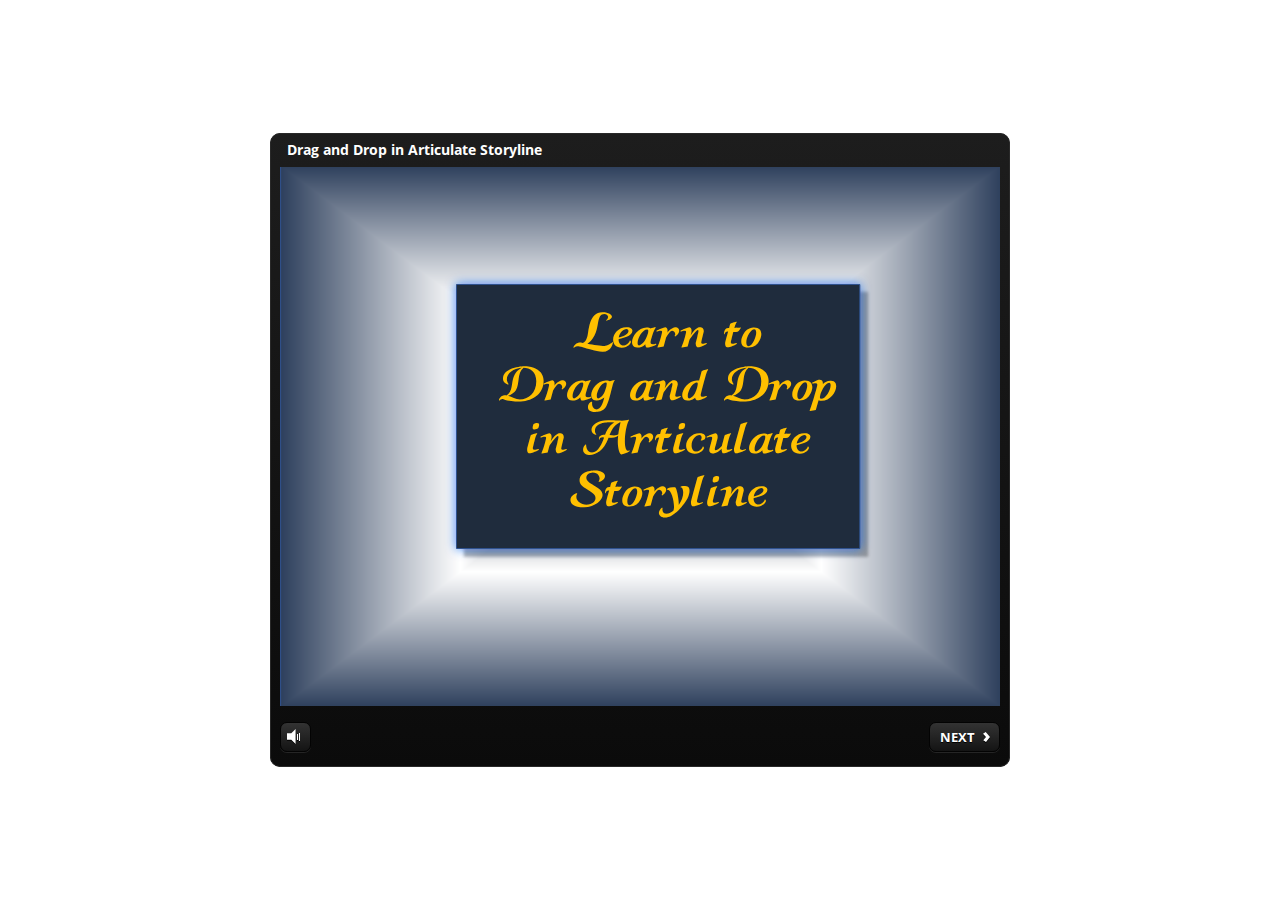
<file: index.html>
<!DOCTYPE HTML>
<html style="height: 100%;" lang="en-US">
<head>
    <meta http-equiv="Content-Type" content="text/html;charset=utf-8">
    <!-- Created using Storyline 3 - http://www.articulate.com  -->
    <!-- version: 3.1.12115.0 -->

    <title>Drag and Drop in Articulate Storyline</title>
    <style>
        body {
            background: #ffffff;
            overflow: hidden;
        }

        html, body, table {
            height: 100%;
            width: 100%;
            margin: 0;
            padding: 0;
            border: 0;
        }

        table td {
            vertical-align: middle;
            text-align: center;
        }

        #nosupport {
            background: #f5f5f5;
            margin: 50px 65px;
            border: 1px solid #d5d5d5;
            width: calc(100% - 130px);
            height: calc(100% - 100px);
        }

        p {
            font-family: 'Helvetica Neue', Helvetica, Arial, Verdana, sans-serif;
            font-size: 12pt;
            color: #303030;
        }

        a {
            color: #2D9DDA;
            text-decoration: none !important;
        }

    </style>
    <script>
        var html5Supported = true,
                showWarning = false;

        function displayWarning() {
            if (showWarning) {
                document.getElementById('nosupport').style.visibility = 'visible';
            }
        }

    </script>
    <!--[if lte IE 9]><script>html5Supported = false;</script><![endif]-->

    <script type="text/javascript">

        (function () {

            var settings = {
                lmsEnabled: false,
                tincanEnabled: false,
                aoEnabled: false,
                runtimeOrder: [{"type":"html5","url":"story_html5.html"},{"type":"flash","url":"story_flash.html"}],
                warnOnCommitFail: false
            };

            var PARAM_WARN_ON_COMMIT = {name: 'warncommit', value: 1},
                    PARAM_LMS = {name: 'lms', value: 1},
                    PARAM_TINCAN = {name: 'tincan', value: true},
                    PARAM_AO = {name: 'aosupport', value: true};

            var detection = {
                agent: navigator.userAgent,

                flashEnabled: function () {
                    var description, version, flashAX,
                            plugin = navigator.plugins["Shockwave Flash"];

                    if (plugin != null) {
                        description = plugin.description.split(" ");
                        version = Number(description[description.length - 2]);

                        return (version >= 10) || isNaN(version);
                    } else {
                        try {
                            flashAX = new ActiveXObject("ShockwaveFlash.ShockwaveFlash.10");
                            return (flashAX != null);
                        } catch (e) {
                        }
                    }

                    return false;
                },

                html5Enabled: function () {
                    return html5Supported;
                },

                ampEnabled: function () {
                    return ((this.isIOS() && this.isIPad()) || this.isAndroid());
                },

                isIOS: function () {
                    return (this.agent.indexOf("AppleWebKit/") > -1 && this.agent.indexOf("Mobile/") > -1)
                },

                isAndroid: function () {
                    return (this.agent.indexOf("Android") > -1);
                },

                isIPad: function () {
                    return (this.agent.indexOf("iPad") > -1);
                }
            };

            var router = {

                init: function () {
                    var i,
                            redirected = false,
                            order = settings.runtimeOrder,
                            launchMap = {
                                flash: {
                                    isEnabled: 'flashEnabled',
                                    getParams: 'getFlashParams',
                                    delim: '?'
                                },
                                html5: {
                                    isEnabled: 'html5Enabled',
                                    getParams: 'getHtml5Params',
                                    delim: '?'
                                },
                                amp: {
                                    isEnabled: 'ampEnabled',
                                    getParams: 'getAmpParams',
                                    delim: '#'
                                }
                            };

                    if (document.location.search.toLowerCase().indexOf('forceflash') != -1) {
                        this.moveFlashToStartOfOrder(order);
                    }

                    for (i = 0; i < order.length; i++) {
                        var launchInfo = launchMap[order[i].type],
                                url = order[i].url;

                        if (detection[launchInfo.isEnabled]()) {
                            this.redirect(url, this[launchInfo.getParams](), launchInfo.delim);
                            redirected = true;
                            break;
                        }
                    }

                    if (!redirected) {
                        showWarning = true;
                    }
                },

                moveFlashToStartOfOrder: function (order) {
                    var i,
                        flashIndex = -1;
                    for (i = 0; i < order.length; i++) {
                        if (order[i].type == "flash") {
                            flashIndex = i;
                            break;
                        }
                    }
                    if (flashIndex != -1) {
                        order.splice(0, 0, order.splice(flashIndex, 1)[0]);
                    }
                },

                getQueryString: function (params) {
                    params = params || [];
                    var i,
                            queryString = document.location.search.substr(1),
                            paramArr = queryString.length > 0 ? queryString.split('&') : [];

                    for (i = 0; i < params.length; i++) {
                        paramArr.push([params[i].name, params[i].value].join('='));
                    }

                    return paramArr.join('&');
                },

                formatUrl: function (url, params, delim) {
                    delim = delim || '?';

                    var queryString = this.getQueryString(params);

                    if (queryString != null && queryString.length > 0) {
                        return [url, queryString].join(delim);
                    }

                    return url;
                },

                redirect: function (url, params, delim) {
                    window.location.replace(this.formatUrl(url, params, delim));
                },

                getFlashParams: function () {
                    return [];
                },

                getHtml5Params: function () {
                    var params = [];
                    if (settings.tincanEnabled) {
                        params.push(PARAM_TINCAN);
                    } else if (settings.lmsEnabled) {
                        params.push(PARAM_LMS);
                        if (settings.warnOnCommitFail) {
                            params.push(PARAM_WARN_ON_COMMIT);
                        }
                    }

                    return params;
                },

                getAmpParams: function () {
                    var tincanProto = settings.aoEnabled || settings.tincanEnabled,
                            params = [];
                    // build AMP params
                    if (tincanProto) {
                        params.push(PARAM_TINCAN);
                        if (settings.aoEnabled) {
                            params.push(PARAM_AO);
                        }
                    }
                    return params;
                }
            };

            router.init();
        })();

    </script>
</head>
<body onload="displayWarning()" style="height: 100%;">
<div id="nosupport" style="visibility: hidden;">
    <table>
        <tr>
            <td>
                <p>
                    <svg xmlns="http://www.w3.org/2000/svg" width="90.2" height="74.9" viewBox="0 0 90 75" version="1.1">
                        <g transform="scale(.1)">
                            <path d="m409 7c54-25 106 20 130 66 106 170 213 340 320 510 17 28 32 63 19 96-14 36-55 51-91 51-224 1-448 0-672 0-35 1-76-3-100-33-26-32-15-77 5-108 107-173 216-344 324-517 16-26 35-53 65-65z"
                                  fill="#4c4c4c"/>
                            <path d="m419 57c26-20 55 4 68 27 109 174 218 348 328 522 9 17 23 35 17 55-11 20-36 18-55 19-224 0-447 0-670 0-20-1-46 1-57-19-5-18 6-34 14-48 109-174 218-348 327-522 9-12 17-25 28-34z"
                                  fill="#f5f5f5"/>
                            <path d="m429 179c25-12 58 8 56 35-1 81-5 161-10 242 2 32-49 39-57 9-7-73-6-146-11-219-1-24-4-56 22-67zM430 539 430 539 430 539c45-24 80 53 32 72-45 24-80-53-32-72z"
                                  fill="#4c4c4c"/>
                        </g>
                    </svg>
                </p>
                <p>This course cannot be played.</p>
                <p><a href="https://ipc.articulate.com/slw/3/en/cannotplay/">Learn More</a></p>

            </td>
        </tr>
    </table>
</div>
</body>
</html>
</file>
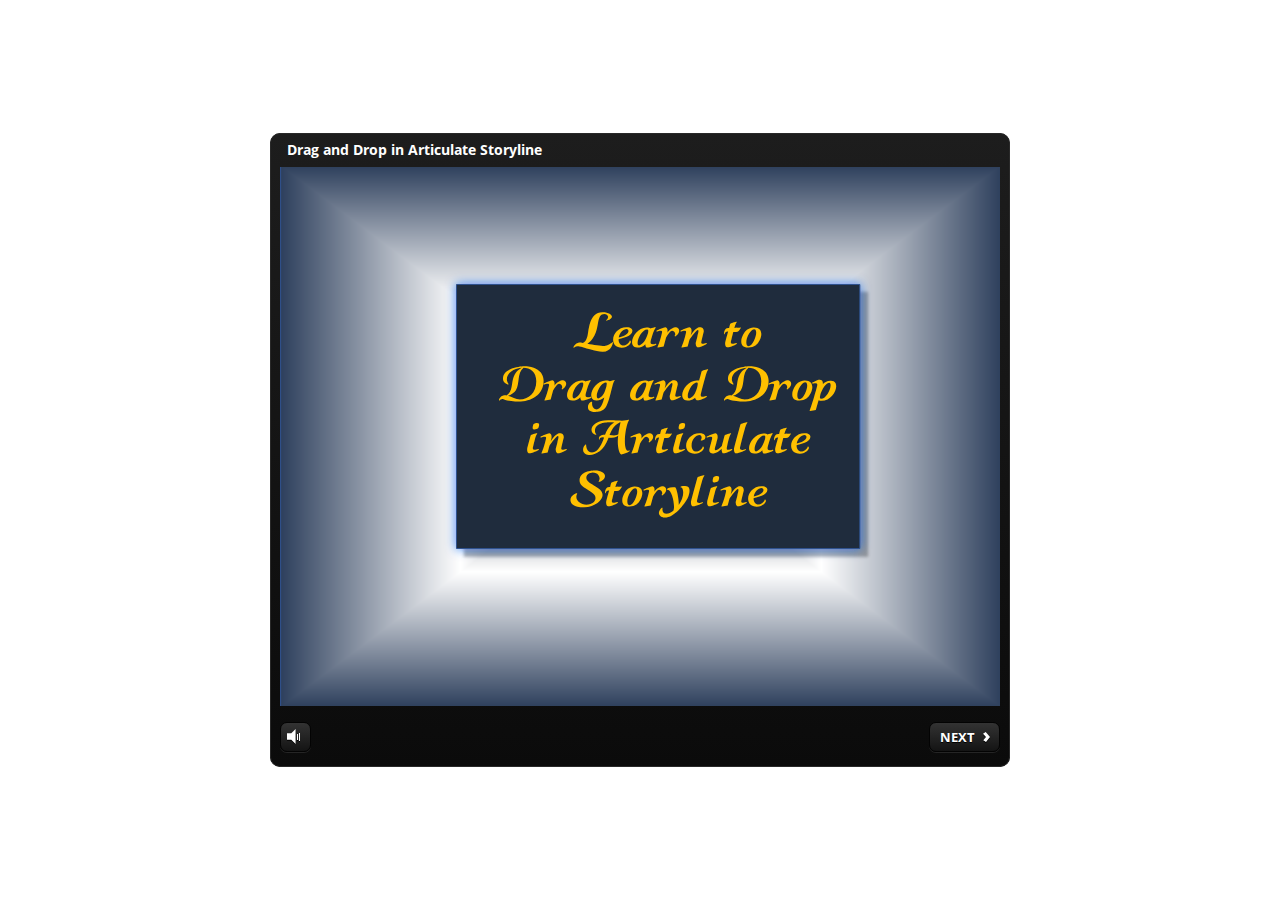
<file: story_html5.html>
<!doctype html>
<html lang="en-US">
<head>
  <meta charset="utf-8" />
  <!-- Created using Storyline 3 - http://www.articulate.com  -->
  <!-- version: 3.1.12115.0 -->
  <title>Drag and Drop in Articulate Storyline</title>
  <meta http-equiv="x-ua-compatible" content="IE=edge" />
  <meta name="viewport" content="width=device-width, initial-scale=1.0, user-scalable=no, minimal-ui" />
  <meta name="apple-mobile-web-app-capable" content="yes" />

  <style rel="stylesheet" data-noprefix>.slide-loader{position:absolute;pointer-events:none;left:50%;top:50%;-webkit-animation:spin 1.8s linear infinite;-moz-animation:spin 1.8s linear infinite;-ms-animation:spin 1.8s linear infinite;animation:spin 1.8s linear infinite;width:100px;height:100px;-webkit-transform:translate(-50%, -50%);z-index:10000;background:transparent url("[data-uri]") no-repeat center center}.mobile-chrome-warning{position:fixed;width:300px;height:75px;bottom:0px;background:rgba(0,0,0,0.0001);display:none;pointer-events:none}.mobile-chrome-warning-btn{position:absolute;left:-16px;top:-15px;width:107px;height:107px;background:rgba(0,0,0,0.6);border-radius:50%;border:1px solid rgba(255,255,255,0.2);pointer-events:all;-webkit-transform:scale(0.6)}.mobile-chrome-warning-btn svg{position:absolute;left:60%;top:58%;-webkit-transform:translate(-50%, -50%)}.mobile-chrome-warning-bubble{position:relative;color:white;padding:10px;background:rgba(0,0,0,0.8);border-radius:5px;float:left;margin-left:100px;margin-top:15px;pointer-events:none}.mobile-chrome-warning-bubble:before{position:absolute;top:8.5px;left:-20px;width:30px;height:30px;content:'';display:block;width:0;height:0;border-style:solid;border-width:12.5px 20px 12.5px 0;border-color:transparent rgba(0,0,0,0.8) transparent transparent;pointer-events:none}.is-mobile .swipe-resume-arrow{position:fixed;top:30%;left:50%;-webkit-transform:translate(-50%, 0);width:12%}.is-mobile .mobile-chrome-warning-text{position:fixed;top:56%;left:50%;-webkit-transform:translate(-50%, 0);height:30%;width:80%;line-height:43px;text-align:center;color:#aeb7bd;word-break:break-word;font-size:20px}.slide-loader .mobile-loader-dot{display:none}@-ms-keyframes spin{from{-ms-transform:translate(-50%, -50%) rotate(0deg)}to{-ms-transform:translate(-50%, -50%) rotate(360deg)}}@-moz-keyframes spin{from{-moz-transform:translate(-50%, -50%) rotate(0deg)}to{-moz-transform:translate(-50%, -50%) rotate(360deg)}}@-webkit-keyframes spin{from{-webkit-transform:translate(-50%, -50%) rotate(0deg)}to{-webkit-transform:translate(-50%, -50%) rotate(360deg)}}@keyframes spin{from{transform:translate(-50%, -50%) rotate(0deg)}to{transform:translate(-50%, -50%) rotate(360deg)}}body.is-mobile,body.is-theme-unified{background:black}body.is-theme-unified{background:#1b1a1a}.is-mobile .load-container,.is-theme-unified .load-container{position:absolute;left:0;top:0;width:100%;height:100%;background-color:rgba(0,0,0,0.5);z-index:1;visibility:visible;-webkit-transition:visibility 250ms, opacity 250ms linear;-moz-transition:visibility 250ms, opacity 250ms linear;-mz-transition:visibility 250ms, opacity 250ms linear;transition:visibility 250ms, opacity 250ms linear}.is-mobile .hide-slide-loader .load-container,.is-theme-unified .hide-slide-loader .load-container{opacity:0;visibility:hidden}.is-mobile .slide-loader,.is-theme-unified .slide-loader{-webkit-animation:none;-moz-animation:none;-ms-animation:none;animation:none;background:none;text-align:center;width:120px;height:80px;top:60%}.is-theme-unified .slide-loader{top:50%}.is-mobile .slide-loader .mobile-loader-dot,.is-theme-unified .slide-loader .mobile-loader-dot{width:30px;height:30px;background-color:white;border-radius:100%;display:inline-block;-webkit-animation:slide-loader 1s ease-in-out 0s infinite both;-moz-animation:slide-loader 1s ease-in-out 0s infinite both;-ms-animation:slide-loader 1s ease-in-out 0s infinite both;animation:slide-loader 1s ease-in-out 0s infinite both}.is-mobile .slide-loader .dot1,.is-theme-unified .slide-loader .dot1{-webkit-animation-delay:-0.2s;-moz-animation-delay:-0.2s;-ms-animation-delay:-0.2s;animation-delay:-0.2s}.is-mobile .slide-loader .dot2,.is-theme-unified .slide-loader .dot2{-webkit-animation-delay:-0.1s;-moz-animation-delay:-0.1s;-ms-animation-delay:-0.1s;animation-delay:-0.1s}@-ms-keyframes slide-loader{0%,80%,100%{-ms-transform:scale(0.6)}40%{-ms-transform:scale(0)}}@-moz-keyframes slide-loader{0%,80%,100%{-moz-transform:scale(0.6)}40%{-moz-transform:scale(0)}}@-webkit-keyframes slide-loader{0%,80%,100%{-webkit-transform:scale(0.6)}40%{-webkit-transform:scale(0)}}@keyframes slide-loader{0%,80%,100%{transform:scale(0.6)}40%{transform:scale(0)}}.mobile-load-title-overlay{display:none}.is-mobile .mobile-load-title-overlay{display:block;position:fixed;top:0;right:0;bottom:0;left:0;z-index:999;pointer-events:none}.is-mobile .mobile-load-title-overlay .mobile-load-title{position:relative;height:30%;width:80%;margin:0 auto;line-height:43px;text-align:center;color:#aeb7bd;word-break:break-word}@media only screen and (min-width: 320px) and (orientation: landscape){.is-mobile .mobile-load-title{font-size:28.8px;-moz-transform:translateY(33%);-ms-transform:translateY(33%);-webkit-transform:translateY(33%);transform:translateY(33%)}}@media only screen and (min-width: 320px) and (orientation: portrait){.is-mobile .slide-loader{top:55%}.is-mobile .mobile-load-title{font-size:28.8px;-moz-transform:translateY(35%);-ms-transform:translateY(35%);-webkit-transform:translateY(35%);transform:translateY(35%)}}
</style>

  
</head>
<body class="cs-HTML is-theme-null" role="application">
  <!-- 360 -->
  <script>!function(e){var i=/iPhone/i,o=/iPod/i,n=/iPad/i,t=/(?=.*\bAndroid\b)(?=.*\bMobile\b)/i,d=/Android/i,s=/(?=.*\bAndroid\b)(?=.*\bSD4930UR\b)/i,b=/(?=.*\bAndroid\b)(?=.*\b(?:KFOT|KFTT|KFJWI|KFJWA|KFSOWI|KFTHWI|KFTHWA|KFAPWI|KFAPWA|KFARWI|KFASWI|KFSAWI|KFSAWA)\b)/i,r=/IEMobile/i,h=/(?=.*\bWindows\b)(?=.*\bARM\b)/i,a=/BlackBerry/i,l=/BB10/i,p=/Opera Mini/i,f=/(CriOS|Chrome)(?=.*\bMobile\b)/i,u=/(?=.*\bFirefox\b)(?=.*\bMobile\b)/i,c=new RegExp("(?:Nexus 7|BNTV250|Kindle Fire|Silk|GT-P1000)","i"),w=function(e,i){return e.test(i)},A=function(e){var A=e||navigator.userAgent,v=A.split("[FBAN");return"undefined"!=typeof v[1]&&(A=v[0]),this.apple={phone:w(i,A),ipod:w(o,A),tablet:!w(i,A)&&w(n,A),device:w(i,A)||w(o,A)||w(n,A)},this.amazon={phone:w(s,A),tablet:!w(s,A)&&w(b,A),device:w(s,A)||w(b,A)},this.android={phone:w(s,A)||w(t,A),tablet:!w(s,A)&&!w(t,A)&&(w(b,A)||w(d,A)),device:w(s,A)||w(b,A)||w(t,A)||w(d,A)},this.windows={phone:w(r,A),tablet:w(h,A),device:w(r,A)||w(h,A)},this.other={blackberry:w(a,A),blackberry10:w(l,A),opera:w(p,A),firefox:w(u,A),chrome:w(f,A),device:w(a,A)||w(l,A)||w(p,A)||w(u,A)||w(f,A)},this.seven_inch=w(c,A),this.any=this.apple.device||this.android.device||this.windows.device||this.other.device||this.seven_inch,this.phone=this.apple.phone||this.android.phone||this.windows.phone,this.tablet=this.apple.tablet||this.android.tablet||this.windows.tablet,"undefined"==typeof window?this:void 0},v=function(){var e=new A;return e.Class=A,e};"undefined"!=typeof module&&module.exports&&"undefined"==typeof window?module.exports=A:"undefined"!=typeof module&&module.exports&&"undefined"!=typeof window?module.exports=v():"function"==typeof define&&define.amd?define("isMobile",[],e.isMobile=v()):e.isMobile=v()}(this);</script>
  <script>window.isMobile.any&&document.body.classList.add('is-mobile')</script>

  <div id="preso"></div>
  <script>
    window.globals = {
      DATA_PATH_BASE: '',
      lmsPresent: false,
      tinCanPresent: false,
      aoSupport: false,
      scale: 'noscale',
      captureRc: false,
      browserSize: 'default',
      features: '',
      themeName: 'null'
    };
    
  </script>
  <script SRC="story_content/user.js" TYPE="text/javascript"></script>
  <div class="slide-loader"></div>

  <script type="text/javascript">
    if (window.isMobile.any || window.globals.themeName === 'unified') { var doc = document, loader = doc.body.querySelector('.slide-loader'); [ 1, 2, 3 ].forEach(function(n) { var d = doc.createElement('div'); d.classList.add('mobile-loader-dot'); d.classList.add('dot' + n); loader.appendChild(d);
      });
    }
  </script>

  <div class="mobile-load-title-overlay">
    <div class="mobile-load-title">Drag and Drop in Articulate Storyline</div>
  </div>
  <script>
    
    if (window.autoSpider && window.vInterfaceObject) {
      document.querySelector('.mobile-load-title-overlay').style.display = 'none';
    }
  </script>

  <div class="mobile-chrome-warning">
    <div class="mobile-chrome-warning-btn">
        <svg xmlns="http://www.w3.org/2000/svg" version="1.1" xmlns:xlink="http://www.w3.org/1999/xlink" preserveAspectRatio="none" x="0px" y="0px" width="107px" height="78px" viewBox="0 0 107 78">

          <g id="mobile-chrome-warning-arrow">
            <path fill="white" stroke="none" d="
            M 24.1 31.4
            L 12.05 15.85 0 31.4 8.3 31.4 8.3 54 15.25 54 15.25 31.4 24.1 31.4 Z"/>
          </g>

          <path id="mobile-chrome-warning-hand" stroke="white" stroke-width="2" stroke-linejoin="round" stroke-linecap="round" fill="none" d="
          M 37.55 16.1
          Q 36.3 14.8 36.3 13.1 36.3 11.45 37.55 10.15 38.85 8.9 40.55 8.9 42.2 8.9 43.5 10.15
          L 46.75 13.375 46.75 13.35
          Q 45.5 12.05 45.5 10.35 45.5 8.7 46.75 7.4 48.05 6.15 49.75 6.15 51.4 6.15 52.7 7.4
          L 57 11.65
          Q 56.05 10.4828125 56.05 9 56.05 7.3 57.3 6 58.6 4.8 60.3 4.8 62 4.8 63.3 6
          L 74.3 17
          Q 76.3 19.05 77.5 21.55 78.75 24.05 79.1 26.9 79.4 29.7 80.65 32.25 81.85 34.75 83.85 36.75
          L 85.6 38.5 69.5 54.6
          Q 68.25 53.35 66.5 52.1 64.75 50.8 62.85 49.85 60.95 48.85 59.25 48.5
          L 32 42.5
          Q 31.15 42.3 30.45 41.8 29.1 40.8 28.85 39.3 28.6 37.85 29.35 36.55 30.05 35.25 31.65 34.7
          L 31.9 34.65
          Q 32.55 34.45 33.25 34.45
          L 44.3 34.9 17.65 8.2
          Q 16.4 6.9 16.4 5.2 16.4 3.55 17.65 2.25 18.95 1 20.65 1 22.3 1 23.6 2.25
          L 37.55 16.1 39.2 17.75
          M 58.95 13.65
          L 58.075 12.775 57.3 12
          Q 57.140234375 11.833984375 57 11.65
          L 58.075 12.775
          M 46.75 13.375
          L 48.4 15"/>

        </svg>
      </div>

      <div class="mobile-chrome-warning-bubble">
        Drag up for fullscreen
      </div>
  </div>

  

  <link rel="stylesheet" href="html5/lib/stylesheets/main.min.css" data-noprefix />
  <link rel="stylesheet" href="html5/data/css/output.min.css" data-noprefix />
  <script data-main="app/scripts/init.generated" src="html5/lib/scripts/app.min.js"></script>
</body>
</html>
</file>
<file: html5/lib/stylesheets/main.min.css>
html{font-size:100%;line-height:1.5em}html{font-family:sans-serif;-ms-text-size-adjust:100%;-webkit-text-size-adjust:100%}body{margin:0}article,aside,details,figcaption,figure,footer,header,hgroup,main,menu,nav,section,summary{display:block}audio,canvas,progress,video{display:inline-block;*display:inline;*zoom:1;vertical-align:baseline}audio:not([controls]){display:none;height:0}[hidden]{display:none}template{display:none}a{background-color:transparent}a:active,a:hover{outline:0}abbr[title]{border-bottom:1px dotted}b,strong{font-weight:bold}blockquote{margin:1.5em 40px}dfn{font-style:italic}h1{font-size:2em;line-height:1.5em;margin-top:.75em;margin-bottom:.75em}h2{font-size:1.5em;line-height:2em;margin-top:1em;margin-bottom:1em}h3{font-size:1.17em;line-height:1.28205em;margin-top:1.28205em;margin-bottom:1.28205em}h4{font-size:1em;line-height:1.5em;margin-top:1.5em;margin-bottom:1.5em}h5{font-size:.83em;line-height:1.80723em;margin-top:1.80723em;margin-bottom:1.80723em}h6{font-size:.67em;line-height:2.23881em;margin-top:2.23881em;margin-bottom:2.23881em}mark{background:#ff0;color:#000}p,pre{margin:1.5em 0}small{font-size:80%}sub,sup{font-size:75%;line-height:0;position:relative;vertical-align:baseline}sup{top:-0.5em}sub{bottom:-0.25em}dl,menu,ol,ul{margin:1.5em 0}dd{margin:0 0 0 40px}menu,ol,ul{padding:0 0 0 40px}nav ul,nav ol{list-style:none;list-style-image:none}img{border:0;-ms-interpolation-mode:bicubic}svg:not(:root){overflow:hidden}figure{margin:1.5em 40px}hr{-moz-box-sizing:content-box;-webkit-box-sizing:content-box;box-sizing:content-box;height:0}pre{overflow:auto}code,kbd,pre,samp{font-family:monospace, monospace;font-size:1em}form{margin:0}button,input,optgroup,select,textarea{color:inherit;font:inherit;margin:0;*font-family:sans-serif;*vertical-align:middle}button{overflow:visible}button,select{text-transform:none}button,html input[type="button"],input[type="reset"],input[type="submit"]{-webkit-appearance:button;cursor:pointer;*overflow:visible}button[disabled],html input[disabled]{cursor:default}button::-moz-focus-inner,input::-moz-focus-inner{border:0;padding:0}input{line-height:normal}input[type="checkbox"],input[type="radio"]{-moz-box-sizing:border-box;-webkit-box-sizing:border-box;box-sizing:border-box;padding:0;*height:13px;*width:13px}input[type="number"]::-webkit-inner-spin-button,input[type="number"]::-webkit-outer-spin-button{height:auto}input[type="search"]{-webkit-appearance:textfield;-moz-box-sizing:content-box;-webkit-box-sizing:content-box;box-sizing:content-box}input[type="search"]::-webkit-search-cancel-button,input[type="search"]::-webkit-search-decoration{-webkit-appearance:none}fieldset{margin:0 2px;border-color:#c0c0c0;border-top-width:.0625em;border-top-style:solid;padding-top:.4625em;border-bottom-width:.0625em;border-bottom-style:solid;padding-bottom:.9125em;border-left-width:.0625em;border-left-style:solid;padding-left:.875em;border-right-width:.0625em;border-right-style:solid;padding-right:.875em}legend{border:0;padding:0;*margin-left:-7px}textarea{overflow:auto}optgroup{font-weight:bold}table{border-collapse:collapse;border-spacing:0}td,th{padding:0}div.popup-pane p strong,div.popup-pane p em,.presenter-name{white-space:nowrap;overflow:hidden;text-overflow:ellipsis}.offscreen{position:absolute;left:-9999px !important}.invisible{visibility:hidden !important}.transparent{opacity:0 !important}.hidden{display:none !important}.accessibility{position:absolute;top:0;left:0;height:1px;width:1px;overflow:hidden;opacity:0}.accessibility:focus{outline:none}.scrollable,.is-desktop .panel-content,.is-desktop .panel-section-content{overflow:auto}.focused{outline:none !important}rect.focused{fill:none;outline:none !important;stroke:yellow}.align-left{text-align:left !important}.align-right{text-align:right !important}.align-center{text-align:center !important}.align-flex-start{display:-webkit-box;display:-webkit-flex;display:-moz-flex;display:-ms-flexbox;display:flex;-webkit-box-align:start;-ms-flex-align:start;-webkit-align-items:flex-start;-moz-align-items:flex-start;align-items:flex-start}.align-flex-center{display:-webkit-box;display:-webkit-flex;display:-moz-flex;display:-ms-flexbox;display:flex;-webkit-box-align:center;-ms-flex-align:center;-webkit-align-items:center;-moz-align-items:center;align-items:center}.align-flex-end{display:-webkit-box;display:-webkit-flex;display:-moz-flex;display:-ms-flexbox;display:flex;-webkit-box-align:end;-ms-flex-align:end;-webkit-align-items:flex-end;-moz-align-items:flex-end;align-items:flex-end}.inflexible,.is-desktop .controls .relative-nav,.is-desktop .submit-all-button,.tabs,.is-desktop .panel-section-header,.is-desktop .panel-header,.is-desktop .panel-footer,.header-primary{-webkit-box-flex:none;-webkit-flex:none !important;-moz-box-flex:none;-moz-flex:none !important;-ms-flex:none !important;flex:none !important}.auto-flexible{-webkit-box-flex:auto;-webkit-flex:auto !important;-moz-box-flex:auto;-moz-flex:auto !important;-ms-flex:auto !important;flex:auto !important}.initial-flexible{-webkit-box-flex:0;-webkit-flex:0 1 auto !important;-moz-box-flex:0;-moz-flex:0 1 auto !important;-ms-flex:0 1 auto !important;flex:0 1 auto !important}.bleed{padding:0 !important}.unstyled,.is-desktop .btn,.choice-list,.tabs,.is-desktop .outline-list{margin:0;padding:0;list-style:none;border:none;background:none}.force-unstyled,.progress-control .btn-unstyled,.progress-control .choice-list .choice-list-trigger,.choice-list .progress-control .choice-list-trigger,.progress-control .tabs>li>.tabs-trigger{background:none !important;border:none !important;box-shadow:none !important}.text-compact,.choice-list .choice-list-trigger,.tabs>li>.tabs-trigger,.is-desktop .outline-list li a{display:inline-block;max-width:100%;overflow:hidden;white-space:nowrap;text-overflow:ellipsis}.text-rtl,.text-direction-rtl .is-desktop .controls,.text-direction-rtl .is-desktop .controls-group,.text-direction-rtl .tabs,.text-direction-rtl .is-mobile .panel-content,.text-direction-rtl .is-desktop .panel-content,.text-direction-rtl .is-desktop .panel-header,.text-direction-rtl .topmenu-panel{direction:rtl;unicode-bidi:bidi-override;text-align:right}.text-align-sub{vertical-align:sub}.text-align-middle{vertical-align:middle}.ui-draggable{z-index:99}.ui-droppable{z-index:98}.ui-draggable-dragging{z-index:9999}.border-base,input[type='text'],input[type='search'],.is-desktop .btn,.progress-control,.progress-bar-seek,.search-input input[type="search"],.presentation-wrapper:after,.topmenu-tab,.topmenu-panel{border-style:solid;border-width:1px}.cursor-hover:hover,.rotatable:hover,.slider:hover{cursor:pointer}.cursor-hover:hover *,.rotatable:hover *,.slider:hover *{cursor:pointer}.cursor-default{cursor:default !important}.cursor-default *{cursor:default !important}.opaque{pointer-events:all !important}.non-eventable{pointer-events:none}.full-size{height:100%;position:relative;width:100%}.abs{position:absolute}.tweenable{will-change:opacity, transform}*{box-sizing:border-box}html,body{height:100%}html{font-size:62.5%;-webkit-user-select:none;-moz-user-select:none;-ms-user-select:none;user-select:none}body{font-size:1.3rem;line-height:1.2;font-family:sans-serif;overflow:hidden}body.is-desktop.is-too-tall{overflow-y:scroll}body.is-desktop.is-too-wide{overflow-x:scroll}body.is-desktop *{-webkit-font-smoothing:subpixel-antialiasing}body.is-mobile::-webkit-scrollbar,body.is-mobile *::-webkit-scrollbar{-webkit-appearance:none;display:none}a{color:inherit;text-decoration:none}input[type='text'],input[type='search']{border-radius:4px;padding:.3em .5em}hr{position:absolute;top:0;left:0;width:100%;height:1px;background:none;border:0;border-top-style:solid;border-top-width:1px;color:none;margin:0}.is-desktop .grid-center{-webkit-box-pack:center;-ms-flex-pack:center;-webkit-justify-content:center;-moz-justify-content:center;justify-content:center;-webkit-box-align:center;-ms-flex-align:center;-webkit-align-items:center;-moz-align-items:center;align-items:center}.is-desktop .grid-row{max-width:100%;max-height:100%;display:-webkit-box;display:-webkit-flex;display:-moz-flex;display:-ms-flexbox;display:flex;-webkit-box-direction:normal;-webkit-box-orient:horizontal;-webkit-flex-direction:row;-moz-flex-direction:row;-ms-flex-direction:row;flex-direction:row}.is-desktop .grid-row.grid-reverse{-webkit-box-direction:reverse;-webkit-box-orient:horizontal;-webkit-flex-direction:row-reverse;-moz-flex-direction:row-reverse;-ms-flex-direction:row-reverse;flex-direction:row-reverse}.is-desktop .grid-row.grid-horz-center{-webkit-box-pack:center;-ms-flex-pack:center;-webkit-justify-content:center;-moz-justify-content:center;justify-content:center}.is-desktop .grid-row.grid-vert-center{-webkit-box-align:center;-ms-flex-align:center;-webkit-align-items:center;-moz-align-items:center;align-items:center}.is-desktop .grid-row>*{-webkit-box-flex:1;-webkit-flex:1;-moz-box-flex:1;-moz-flex:1;-ms-flex:1;flex:1;max-width:100%}.is-desktop .grid-row-align-start{-webkit-box-pack:start;-ms-flex-pack:start;-webkit-justify-content:flex-start;-moz-justify-content:flex-start;justify-content:flex-start}.is-desktop .grid-row-align-end{-webkit-box-pack:end;-ms-flex-pack:end;-webkit-justify-content:flex-end;-moz-justify-content:flex-end;justify-content:flex-end}.is-desktop .grid-col{max-width:100%;max-height:100%;display:-webkit-box;display:-webkit-flex;display:-moz-flex;display:-ms-flexbox;display:flex;-webkit-box-direction:normal;-webkit-box-orient:vertical;-webkit-flex-direction:column;-moz-flex-direction:column;-ms-flex-direction:column;flex-direction:column}.is-desktop .grid-col.grid-reverse{-webkit-box-direction:reverse;-webkit-box-orient:vertical;-webkit-flex-direction:column-reverse;-moz-flex-direction:column-reverse;-ms-flex-direction:column-reverse;flex-direction:column-reverse}.is-desktop .grid-col.grid-horz-center{-webkit-box-align:center;-ms-flex-align:center;-webkit-align-items:center;-moz-align-items:center;align-items:center}.is-desktop .grid-col.grid-vert-center{-webkit-box-pack:center;-ms-flex-pack:center;-webkit-justify-content:center;-moz-justify-content:center;justify-content:center}.is-desktop .grid-col>*{-webkit-box-flex:1;-webkit-flex:1;-moz-box-flex:1;-moz-flex:1;-ms-flex:1;flex:1;max-height:100%}.caption{font-family:"Open Sans Full", Helvetica, Arial, sans-serif;position:fixed;pointer-events:none;z-index:1;display:flex;align-items:center;flex-direction:column;bottom:0px;margin-bottom:10px;width:60vw;left:50vw;transform:translateX(-50%) translateZ(0)}.caption>div{pointer-events:none;width:100%;text-align:center}.caption p{display:inline-block;pointer-events:none;padding:10px;text-shadow:-1px 0px black, 0px 1px black, 1px 0px black, 0px -1px black;color:#ffffff;border-radius:4px;background:#31373a;margin:0 0 10px 0;padding:10px;text-align:center;line-height:1.5}.caption p p:last-child{margin-bottom:0}.caption p q:before,.caption p q:after{content:''}.is-mobile .caption.caption--centered{-moz-transform:translate(-50%, -50%);-ms-transform:translate(-50%, -50%);-webkit-transform:translate(-50%, -50%);transform:translate(-50%, -50%);bottom:auto}.is-desktop .caption{position:absolute;width:60%;left:50%}.caption-controls{margin-right:10px}.text-direction-rtl .is-desktop .caption-controls{margin-left:10px;margin-right:0}.caption-controls .caption-btn.button-tapped{background:rgba(0,0,0,0.2)}.caption-controls .caption-btn svg{margin-left:2px;margin-top:6px}[class*='icon-']{font-style:normal;display:inline-block}.error-icon{position:absolute;top:5px;left:calc(50% - 32px);height:30px;width:25px;z-index:999}input,textarea{pointer-events:all}input:focus,textarea:focus{outline:none}button{cursor:pointer}button:focus{outline:none}.is-desktop .btn{border-radius:7px;color:inherit;cursor:pointer;display:inline-block;font-weight:bold;height:30px;line-height:28px;min-width:30px;padding:0 8px;text-align:center;text-decoration:none;vertical-align:bottom}.btn-unstyled,.choice-list .choice-list-trigger,.tabs>li>.tabs-trigger{background:none;border:none;color:inherit;display:inline-block;height:inherit;line-height:inherit;padding:0;text-align:inherit}.btn-stretch{width:100%}.is-desktop .controls{-webkit-box-pack:justify;-ms-flex-pack:justify;-webkit-justify-content:space-between;-moz-justify-content:space-between;justify-content:space-between;max-height:30px;min-height:28px;line-height:30px;margin-top:16px;margin-bottom:5px;position:relative}.is-desktop .controls .btn{padding:0 8px 0 6px}.is-desktop .controls .btn:not(.hidden) ~ .btn{margin-left:7px}.text-direction-rtl .is-desktop .controls .btn:not(.hidden) ~ .btn{margin-left:0;margin-right:10px}.text-direction-rtl .is-desktop .controls .btn:first-of-type{margin-left:0}.is-desktop .controls .btn.cs-disabled{pointer-events:none;opacity:0.5;cursor:default}.is-desktop .controls .relative-nav .btn{min-width:71px}.text-direction-rtl .is-desktop .controls-group>.grid-row{-webkit-box-direction:reverse;-webkit-box-orient:horizontal;-webkit-flex-direction:row-reverse;-moz-flex-direction:row-reverse;-ms-flex-direction:row-reverse;flex-direction:row-reverse}.is-desktop .controls-group:not(:last-child){margin-right:10px}.text-direction-rtl .is-desktop .controls-group:not(:last-child){margin-left:10px;margin-right:0}.is-desktop .control-bar{position:relative;border-radius:7px}.is-desktop .control-actions{margin-left:auto;-webkit-box-flex:0;-webkit-flex:0 0 auto;-moz-box-flex:0;-moz-flex:0 0 auto;-ms-flex:0 0 auto;flex:0 0 auto}.is-desktop .control-actions .btn-icon{align-items:center;display:inline-flex;height:28px;margin-right:2px;vertical-align:top;position:relative;left:-5px}.text-direction-rtl .is-desktop .control-actions .btn-icon{margin-right:0;margin-left:2px;left:5px}.is-desktop .control-actions .text+.btn-icon{margin-right:0;margin-left:4px;position:relative;left:4px}.text-direction-rtl .is-desktop .control-actions .text+.btn-icon{margin-right:4px;margin-left:0;left:-1px}.text-direction-rtl .is-desktop .control-actions{margin-left:0;margin-right:auto}.is-desktop .submit-all-button button:not(.hidden){margin-right:7px}.text-direction-rtl .is-desktop .submit-all-button button:not(.hidden){margin-right:0;margin-left:7px}.hide-frame #main-window .controls{display:none}.circle-progress{position:absolute;left:2px;top:11.5px;z-index:-1}.slider-bar{position:absolute;top:auto;bottom:0;height:120px}.slider-bar input[type='range']{box-sizing:content-box;padding:0px;position:absolute;bottom:0;left:50%;-moz-transform-origin:0 50%;-ms-transform-origin:0 50%;-webkit-transform-origin:0 50%;transform-origin:0 50%;-moz-transform:rotate(-90deg);-ms-transform:rotate(-90deg);-webkit-transform:rotate(-90deg);transform:rotate(-90deg);-moz-appearance:none;-webkit-appearance:none;width:100px;height:7px;outline:none}.slider-bar input[type='range']::-webkit-slider-runnable-track{border-style:solid;border-width:1px;height:7px}.slider-bar input[type='range']::-webkit-slider-thumb{-webkit-appearance:none;border-style:solid;border-width:1px;display:block;width:8px;height:20px;margin-top:-7px}.slider-bar input[type='range']::-webkit-slider-thumb:hover{cursor:pointer}.slider-bar input[type='range']::-moz-range-track{border-style:solid;border-width:1px;height:5px}.slider-bar input[type='range']::-moz-range-track:hover{cursor:pointer}.slider-bar input[type='range']::-moz-range-thumb{display:block;border-radius:0;width:5px;height:20px;margin-top:-8px}.slider-bar input[type='range']::-moz-range-thumb:hover{cursor:pointer}.slider-bar input[type='range']::-moz-focus-outer{border:0}@media screen and (min-width: 0\0){.slider-bar input[type='range']{bottom:23px !important;height:22px}.slider-bar input[type='range']::-ms-thumb{margin-top:0}}@supports (-ms-accelerator: true){.slider-bar input[type='range']{bottom:23px !important;height:22px}.slider-bar input[type='range']::-ms-thumb{margin-top:0}}.slider-bar input[type='range']::-ms-track{border-style:solid;border-width:1px;color:transparent;height:7px}.slider-bar input[type='range']::-ms-fill-lower,.slider-bar input[type='range']::-ms-fill-upper{background:transparent}.slider-bar input[type='range']::-ms-thumb{border-style:solid;border-width:1px;width:5px;height:20px}input[type=range]::-ms-tooltip{display:none}.progress-control{height:30px;padding:5px 5px 0}.progress-control .btn-unstyled,.progress-control .choice-list .choice-list-trigger,.choice-list .progress-control .choice-list-trigger,.progress-control .tabs>li>.tabs-trigger{width:24px;height:24px;line-height:24px;text-align:center}.progress-bar{margin:0 5px;position:relative;cursor:pointer;text-align:right;overflow:hidden}.progress-bar-inner{width:100%;height:100%;position:relative}.progress-bar-inner input[type='range']{position:absolute;top:0;left:0;-moz-appearance:none;-webkit-appearance:none;width:100%;height:100%;cursor:pointer;display:block;opacity:0;z-index:2}.text-direction-rtl .progress-bar-inner input[type='range']{transform:scale(-1, 1)}.progress-bar-inner input[type='range']::-moz-range-thumb{border-radius:0;width:1px}.progress-bar-inner input[type='range']::-ms-thumb{border-radius:0;width:1px}.progress-bar-inner input[type='range']::-webkit-slider-thumb{-webkit-appearance:none;border-radius:0;width:1px}.progress-bar-seek{width:100%;height:18px;border-radius:4px;display:block;overflow:hidden;position:relative;z-index:1}.progress-bar-fill{height:100%;position:absolute;top:0;left:0}.progress-bar-elapsed-time{position:absolute;top:0px;right:5px;z-index:1;font-weight:bold;font-size:92.307%;color:#454545}.progress-bar-total-duration{display:inline-block}.choice-list .choice-list-trigger{display:block;width:100%;padding:.25em;text-decoration:none}.tabs-wrap{display:-webkit-box;display:-webkit-flex;display:-moz-flex;display:-ms-flexbox;display:flex;-webkit-box-direction:normal;-webkit-box-orient:vertical;-webkit-flex-direction:column;-moz-flex-direction:column;-ms-flex-direction:column;flex-direction:column;overflow:hidden;overflow:visible;height:100%;min-height:0}.tabs-wrap>*{-webkit-box-flex:1;-webkit-flex:1 1;-moz-box-flex:1;-moz-flex:1 1;-ms-flex:1 1;flex:1 1}.tabs{font-size:92.307%;line-height:18px;text-align:left;white-space:nowrap}.tabs.fill-width>li>.tabs-trigger{padding:0px 3px}.tabs>li{border-radius:4px 4px 0 0;border-radius:6px 6px 0 0;display:inline-block;font-weight:bold;height:100%;text-align:center}.tabs>li>.tabs-trigger{padding:0px 8px;line-height:2.1}.is-desktop .panel-content,.is-desktop .panel-section-header,.is-desktop .panel-section-content,.is-desktop .panel-header,.is-desktop .panel-footer{padding:10px}.is-desktop .panel{display:-webkit-box;display:-webkit-flex;display:-moz-flex;display:-ms-flexbox;display:flex;-webkit-box-direction:normal;-webkit-box-orient:vertical;-webkit-flex-direction:column;-moz-flex-direction:column;-ms-flex-direction:column;flex-direction:column;overflow:hidden;flex:1 1}.is-desktop .panel>*{-webkit-box-flex:1;-webkit-flex:1 1;-moz-box-flex:1;-moz-flex:1 1;-ms-flex:1 1;flex:1 1}.is-desktop .panel>*{display:-webkit-box;display:-webkit-flex;display:-moz-flex;display:-ms-flexbox;display:flex;-webkit-box-direction:normal;-webkit-box-orient:vertical;-webkit-flex-direction:column;-moz-flex-direction:column;-ms-flex-direction:column;flex-direction:column;overflow:hidden}.is-desktop .panel>*>*{-webkit-box-flex:1;-webkit-flex:1 1;-moz-box-flex:1;-moz-flex:1 1;-ms-flex:1 1;flex:1 1}.is-desktop .panel:not(.active){display:none}.is-desktop .panel h1,.is-desktop .panel h2,.is-desktop .panel h3,.is-desktop .panel h4,.is-desktop .panel h5,.is-desktop .panel h6{margin:0}.is-desktop .tab-close{display:none}.is-desktop .panel-content{display:-webkit-box;display:-webkit-flex;display:-moz-flex;display:-ms-flexbox;display:flex;-webkit-box-direction:normal;-webkit-box-orient:vertical;-webkit-flex-direction:column;-moz-flex-direction:column;-ms-flex-direction:column;flex-direction:column;overflow:hidden;overflow-y:auto;overflow-x:hidden;border-radius:0 0 4px 4px;font-size:84.615%;word-wrap:break-word;height:100%}.is-desktop .panel-content>*{-webkit-box-flex:1;-webkit-flex:1 1;-moz-box-flex:1;-moz-flex:1 1;-ms-flex:1 1;flex:1 1}.is-desktop .panel-content:not(:last-child){border-bottom-left-radius:0px;border-bottom-right-radius:0px}.is-desktop .panel-section{display:-webkit-box;display:-webkit-flex;display:-moz-flex;display:-ms-flexbox;display:flex;-webkit-box-direction:normal;-webkit-box-orient:vertical;-webkit-flex-direction:column;-moz-flex-direction:column;-ms-flex-direction:column;flex-direction:column;overflow:hidden}.is-desktop .panel-section>*{-webkit-box-flex:1;-webkit-flex:1 1;-moz-box-flex:1;-moz-flex:1 1;-ms-flex:1 1;flex:1 1}.is-desktop .panel-section-header{position:relative}.is-desktop .panel-relative-hr{position:relative;top:1em}.is-desktop .panel-section-heading{font-size:100%;line-height:1.308;overflow:hidden;text-overflow:ellipsis;overflow-wrap:break-word;word-wrap:break-word}.is-desktop .panel-footer{border-bottom-left-radius:10px;border-bottom-right-radius:10px}.volume{position:relative}.volume .slider-bar{left:0;height:106px;position:absolute;top:auto;right:-1px;bottom:-1px;left:-1px;direction:ltr}.volume .slider-bar input[type='range']{position:absolute;bottom:30px;left:50%;width:60px;z-index:1}.volume button{height:28px;position:relative;vertical-align:top;width:15px;z-index:2;overflow:hidden}.volume button svg{position:absolute;top:6px;left:0}.slide-object-video.hidden{display:block !important;visibility:hidden}.video-slide-object{position:relative;pointer-events:auto;background:transparent}.video-slide-object video::-webkit-media-controls-start-playback-button{display:none !important;-webkit-appearance:none}.video-controls{position:relative;height:26px;margin:3px 0;padding:1px;border:1px solid #b9b9b9}.video-controls-play-pause{background-image:url('[data-uri]');background-size:100%;background-image:-webkit-gradient(linear, 50% 0%, 50% 100%, color-stop(0%, #868686),color-stop(100%, #5d5d5d));background-image:-moz-linear-gradient(#868686,#5d5d5d);background-image:-webkit-linear-gradient(#868686,#5d5d5d);background-image:linear-gradient(#868686,#5d5d5d);width:25px;line-height:20px;text-align:center;border-right:1px solid #454545;fill:#fff}.video-controls-play-pause .pause-icon{width:6px;height:7px}.video-controls-play-pause .play-icon{width:6px;height:7px}.video-controls{max-width:100%;max-height:100%;display:-webkit-box;display:-webkit-flex;display:-moz-flex;display:-ms-flexbox;display:flex;-webkit-box-direction:normal;-webkit-box-orient:horizontal;-webkit-flex-direction:row;-moz-flex-direction:row;-ms-flex-direction:row;flex-direction:row}.video-controls.grid-reverse{-webkit-box-direction:reverse;-webkit-box-orient:horizontal;-webkit-flex-direction:row-reverse;-moz-flex-direction:row-reverse;-ms-flex-direction:row-reverse;flex-direction:row-reverse}.video-controls.grid-horz-center{-webkit-box-pack:center;-ms-flex-pack:center;-webkit-justify-content:center;-moz-justify-content:center;justify-content:center}.video-controls.grid-vert-center{-webkit-box-align:center;-ms-flex-align:center;-webkit-align-items:center;-moz-align-items:center;align-items:center}.video-controls>*{-webkit-box-flex:1;-webkit-flex:1;-moz-box-flex:1;-moz-flex:1;-ms-flex:1;flex:1;max-width:100%}.video-controls .progress-bar{margin:0}.is-mobile .video-controls .progress-bar{display:block}@media only screen and (orientation: portrait){.is-mobile .video-controls .progress-bar{margin:0}}.is-mobile .video-controls input[type=range]{display:none}@media only screen and (orientation: portrait){.is-mobile .video-controls input[type=range]{display:none}}.video-controls .progress-bar-seek{height:22px;background-image:url('[data-uri]');background-size:100%;background-image:-webkit-gradient(linear, 50% 0%, 50% 100%, color-stop(0%, #c3c3c3),color-stop(100%, #acacac));background-image:-moz-linear-gradient(#c3c3c3,#acacac);background-image:-webkit-linear-gradient(#c3c3c3,#acacac);background-image:linear-gradient(#c3c3c3,#acacac);border-radius:0;border:none}@media only screen and (orientation: portrait){.is-mobile .video-controls .progress-bar-seek{height:22px;background-image:url('[data-uri]');background-size:100%;background-image:-webkit-gradient(linear, 50% 0%, 50% 100%, color-stop(0%, #c3c3c3),color-stop(100%, #acacac));background-image:-moz-linear-gradient(#c3c3c3,#acacac);background-image:-webkit-linear-gradient(#c3c3c3,#acacac);background-image:linear-gradient(#c3c3c3,#acacac);border-radius:0;border:none}}.video-controls .progress-bar-fill{background-image:url('[data-uri]');background-size:100%;background-image:-webkit-gradient(linear, 50% 0%, 50% 100%, color-stop(0%, #a6a6a6),color-stop(100%, #7d7d7d));background-image:-moz-linear-gradient(#a6a6a6,#7d7d7d);background-image:-webkit-linear-gradient(#a6a6a6,#7d7d7d);background-image:linear-gradient(#a6a6a6,#7d7d7d)}@media only screen and (orientation: portrait){.is-mobile .video-controls .progress-bar-fill{background-image:url('[data-uri]');background-size:100%;background-image:-webkit-gradient(linear, 50% 0%, 50% 100%, color-stop(0%, #a6a6a6),color-stop(100%, #7d7d7d));background-image:-moz-linear-gradient(#a6a6a6,#7d7d7d);background-image:-webkit-linear-gradient(#a6a6a6,#7d7d7d);background-image:linear-gradient(#a6a6a6,#7d7d7d)}.is-mobile .video-controls .progress-bar-fill:after{display:none}}.video-controls .progress-bar-elapsed-time{height:22px;line-height:22px}.video-player-limited-container{position:relative;background-position:center center;background-repeat:no-repeat;background-size:contain}.video-player-limited-container video{height:100%;width:100%}.video-player-poster{position:absolute;top:0;left:0}.html-reset p{margin:0}.html-reset font{font-size:inherit;font-family:inherit}.nested-numbering ol{counter-reset:section;list-style-type:none}.nested-numbering ol a:before{counter-increment:section;content:counters(section,".") ". ";margin-right:.4em;overflow:hidden;text-overflow:ellipsis}.text-direction-rtl .nested-numbering ol a:before{margin-left:.4em;margin-right:auto}.overlay{position:fixed;top:0;right:0;bottom:0;left:0;background:rgba(0,0,0,0.5);z-index:4}.overlay-message{background:transparent;z-index:6}.is-mobile .overlay-message{background:rgba(0,0,0,0.5)}.zoom-image-overlay{background:rgba(0,0,0,0.15)}.is-desktop .overlay{position:fixed;top:-75%;right:-75%;bottom:-75%;left:-75%}.lightbox-wrapper{position:absolute;top:0;left:0;width:100%;height:100%}.lightbox-wrapper .controls{margin-top:0}.lightbox{position:absolute;top:50%;left:50%;-moz-transform:translate(-50%, -50%);-ms-transform:translate(-50%, -50%);-webkit-transform:translate(-50%, -50%);transform:translate(-50%, -50%);border:4px solid rgba(0,0,0,0.8) !important;padding:2px 2px 0;box-shadow:0 0 5px rgba(0,0,0,0.2) !important;z-index:5}.lightbox .slide-container{max-width:none;max-height:none;margin:0}.is-desktop .lightbox .slide-container{-moz-transform-origin:0 0;-ms-transform-origin:0 0;-webkit-transform-origin:0 0;transform-origin:0 0}.lightbox .slide-wrapper{background:#fff}.lightbox .controls-group{-moz-transform-origin:top right;-ms-transform-origin:top right;-webkit-transform-origin:top right;transform-origin:top right;-webkit-box-pack:end;-ms-flex-pack:end;-webkit-justify-content:flex-end;-moz-justify-content:flex-end;justify-content:flex-end;margin-top:7px;text-align:right}.lightbox .controls-group .btn{margin-left:10px}.is-desktop .lightbox .controls-group .btn{font-size:0.8em;height:28px;line-height:26px}.is-desktop .lightbox .controls-group .btn.slide-control-button-submitall:not(.hidden){position:absolute;left:0}.text-direction-rtl .is-desktop .lightbox .controls-group .btn.slide-control-button-submitall:not(.hidden){right:0;left:auto}.lightbox .controls-group .btn .btn-icon{height:26px}.wn-LightboxControlsWnd{padding:4px}.lightbox-close-btn.focused,.lightbox .btn.focused{outline:3px solid yellow !important}.lightbox-close-btn{width:20px;height:20px;position:absolute;top:0;right:0;-moz-transform:translate(50%, -50%);-ms-transform:translate(50%, -50%);-webkit-transform:translate(50%, -50%);transform:translate(50%, -50%);color:#fff;background:#f00;border-radius:100%;text-align:center;z-index:1;box-shadow:inset 0px 1px 1px rgba(255,255,255,0.7),inset 0px -1px 1px rgba(0,0,0,0.3)}.lightbox-close-btn .icon{fill:#fff}.lightbox-close-btn .icon-shadow{fill:#000}.is-mobile .lightbox-close-btn{position:relative}.is-mobile .lightbox .slide-container{background:white}.popup{width:100%;height:100%;display:flex;justify-content:center;align-items:center;position:absolute;top:0;display:none;background-color:rgba(255, 255, 255, 0.000001)}.popup.show{display:block}div.popup-pane{width:339px;height:225px;padding:22px;top:calc(50% - 2px);border-radius:5px}div.popup-pane p{color:#a4a4a4;height:171px;margin-top:0;overflow-y:auto;line-height:1.3;cursor:default}div.popup-pane p strong{font-weight:bold;display:block;margin-bottom:3px;font-size:0.97em}div.popup-pane p em{display:block;font-weight:200;font-size:0.97em;margin-bottom:14px;font-style:normal}div.popup-pane p span{display:block;font-size:0.89em;line-height:1.5;word-break:break-all;word-break:break-word}div.popup-pane a{position:absolute;bottom:7px;text-decoration:underline;font-weight:bold;font-size:0.86em}div.popup-pane .popup-close{right:24px;font-size:0.86em}.popup-bio{white-space:pre-wrap}.text-direction-rtl .popup .popup-pane{direction:rtl}.text-direction-rtl .popup .popup-pane p em{color:#454545;font-weight:600}.text-direction-rtl .popup .popup-pane .popup-close{left:22px;right:auto}.text-direction-rtl .popup .lightbox-close-btn{top:0;right:auto;left:-27px}.lightbox-close-btn--large{width:25px;height:25px;top:-2px;right:-1px}.lightbox-close-btn--large .icon{transform:scale(1.3)}.message-window{position:absolute;top:50%;left:50%;transform:translate(-50%, -50%);z-index:7;border-radius:8px;border:1px solid transparent}.sidebar-right .message-window{margin-left:-120px}.sidebar-left .message-window{margin-left:120px}.no-sidebar .message-window{margin-left:0}.message-window-header{position:relative;font-size:153.846%;padding:0.8em 10px 0.6em}.message-window-header hr{position:absolute;top:auto;right:10px;bottom:0;left:10px;width:auto}.message-window-header hr+hr{bottom:1px}.message-window-heading{font-weight:normal;font-size:76.923%;margin:0}.message-window-heading p{margin:0}.image-container img{position:absolute}.zoom{position:absolute;top:0;left:0}.zoom-image{position:absolute;top:0;left:0;z-index:2000}.webobject{position:absolute;-webkit-overflow-scrolling:touch;pointer-events:all;background:white}.webobject .thumbnail{position:absolute;top:0;left:0}.webobject iframe{position:absolute;top:0;left:0;border:none;width:100%;height:100%}.is-mobile .webobject-engage{border:1px solid #62686c}.is-mobile .webobject{overflow-y:scroll}.is-desktop .panel-section-search.panel-section-header{padding-bottom:0}.text-direction-rtl .is-desktop .panel-section-search.panel-section-header .panel-section-heading{direction:rtl}.panel-section-search .divb{position:static;margin-top:0.818em}.search-clear{text-align:center;margin-bottom:10px}.search-clear .focused{outline:3px solid yellow !important}.search-clear .icon-clear{vertical-align:middle}.search-filter{position:absolute;top:10px;right:5px;cursor:pointer}.text-direction-rtl .search-filter{direction:rtl;position:absolute;top:10px;right:0px;left:5px}.search-filter .icon-gear{vertical-align:middle;fill:currentColor}.search-options{-moz-transition:max-height .2s ease-out;-o-transition:max-height .2s ease-out;-webkit-transition:max-height .2s ease-out;transition:max-height .2s ease-out;overflow:hidden;max-height:0;font-weight:bold;font-size:84.615%;margin:0 -3px;padding:0 3px}.text-direction-rtl .search-options{direction:rtl}.search-options.visible{max-height:7.091em}.search-options p{margin:0.818em 0}.search-options label{display:block;cursor:pointer;margin:0.818em 0}.search-options .divb{position:static;margin-top:1em}.search-options input[type=checkbox]{margin-right:6px}.text-direction-rtl .search-options input[type=checkbox]{margin-right:0;margin-left:6px}.search-options input[type=checkbox].hidden{display:inline-block !important}.search-input{position:relative}.search-input input[type="search"]{-moz-box-sizing:border-box;-webkit-box-sizing:border-box;box-sizing:border-box;border-radius:4px;width:100%;height:28px}.search-input .btn-unstyled,.search-input .choice-list .choice-list-trigger,.choice-list .search-input .choice-list-trigger,.search-input .tabs>li>.tabs-trigger{position:absolute;top:1px;right:1px;width:25px;height:25px;border-radius:0 3px 3px 0;padding-top:4px;text-align:center;box-shadow:none}.text-direction-rtl .search-input input[type="search"]{direction:rtl;text-indent:22px}.text-direction-rtl .search-input .btn-unstyled,.text-direction-rtl .search-input .choice-list .choice-list-trigger,.choice-list .text-direction-rtl .search-input .choice-list-trigger,.text-direction-rtl .search-input .tabs>li>.tabs-trigger{position:absolute;top:1px;right:0px;bottom:0px;left:1px;border-radius:3px 0 0 3px}.is-mobile .panel-section-search{display:none}.is-mobile .search-input input[type="search"]{height:34px;background:transparent;border-radius:20px;width:100%;padding:10px;padding-left:35px;border-color:#979696;-webkit-appearance:none}.is-mobile #outline-search{position:fixed;top:-58px;right:160px;left:0;padding:12px;background:white;pointer-events:none}.is-mobile .mobile-search-icon{position:absolute;top:19px;left:20px;-moz-transform:scale(0.9);-ms-transform:scale(0.9);-webkit-transform:scale(0.9);transform:scale(0.9)}.text-direction-rtl .is-mobile .mobile-search-icon{position:absolute;top:19px;right:9px;left:auto}.is-mobile .mobile-search-icon svg{fill:#979696}.slider{position:absolute;top:0;left:0;width:100%;height:100%;opacity:0}.slider::-ms-tooltip{display:none}.scrollarea{position:absolute;top:0;left:0}.scrollarea-background{position:absolute;top:0;left:0}.scrollarea-background svg{position:absolute;top:0;left:0}.scrollarea-background img{position:absolute}.scrollarea-area{position:absolute;top:0;left:0;line-height:0;overflow-y:auto;overflow-x:hidden;pointer-events:auto;z-index:2;background:transparent}.prevent-scroll{overflow-y:hidden}.scrollarea-scrollbar{position:absolute;top:0px;left:0px;width:40px;height:0;background:transparent;pointer-events:all;cursor:pointer;z-index:10}.scrollarea-scrollbar:before{position:absolute;top:0px;left:20px;width:10px;height:100%;background:#ebebeb;border-radius:5px;content:'';display:block}.scrollarea-btn{position:absolute;top:0px;left:0px;width:40px;height:0;background:transparent;pointer-events:all;border-radius:5px;z-index:10}.scrollarea-btn:after{position:absolute;top:0px;left:21px;width:8px;height:100%;background:#b5b5b5;pointer-events:none;box-shadow:0 0 0px 1px #f2f2f2;border-radius:5px;content:'';display:block}.is-desktop .slide-object-button,.is-desktop .slide-object-button-text{width:100%;height:100%;padding:0;pointer-events:all}.is-mobile .slide-object-button,.is-mobile .slide-object-button-text{width:100%;height:100%;padding:0;background:black;color:white;left:-1px;pointer-events:all}.expanding-label-container{position:relative}.expanding-label{position:absolute;z-index:1;overflow:hidden;pointer-events:all}.cursor-hover:hover .expanding-label,.rotatable:hover .expanding-label,.slider:hover .expanding-label,.cursor-hover:hover .expanding-label *,.rotatable:hover .expanding-label *,.slider:hover .expanding-label *{cursor:default}.cursor-hover:hover .expanding-label .cursor-hover:hover *,.rotatable:hover .expanding-label .cursor-hover:hover *,.slider:hover .expanding-label .cursor-hover:hover *,.cursor-hover:hover .expanding-label .rotatable:hover *,.rotatable:hover .expanding-label .rotatable:hover *,.slider:hover .expanding-label .rotatable:hover *,.cursor-hover:hover .expanding-label .slider:hover *,.rotatable:hover .expanding-label .slider:hover *,.slider:hover .expanding-label .slider:hover *{cursor:pointer}.slide-object .expanding-label-path{position:absolute}.slide-object .expanding-label-path.content-shown{pointer-events:all}.expanding-label-content{position:relative;top:0;left:0;padding:6px;overflow:hidden}.expanding-label-content svg{position:relative}.marker-animation{position:absolute;display:block;width:38px;height:38px}@-moz-keyframes fadeInOut{0%{opacity:0}30%{opacity:1}100%{opacity:0}}@-webkit-keyframes fadeInOut{0%{opacity:0}30%{opacity:1}100%{opacity:0}}@keyframes fadeInOut{0%{opacity:0}30%{opacity:1}100%{opacity:0}}.marker-animation-pulse{z-index:-1;border-radius:50%;-moz-transform:translate(-5px, -5px);-ms-transform:translate(-5px, -5px);-webkit-transform:translate(-5px, -5px);transform:translate(-5px, -5px)}.marker-animation-pulse:before{position:absolute;width:inherit;height:inherit;content:" ";opacity:0;-moz-animation:fadeInOut 1.3s 0.6s infinite;-webkit-animation:fadeInOut 1.3s 0.6s infinite;animation:fadeInOut 1.3s 0.6s infinite;background-image:url('[data-uri]');background-size:100%;background-image:-moz-radial-gradient(#ffffff,#ffffff 30%,rgba(0,0,0,0) 70%,rgba(0,0,0,0));background-image:-webkit-radial-gradient(#ffffff,#ffffff 30%,rgba(0,0,0,0) 70%,rgba(0,0,0,0));background-image:radial-gradient(#ffffff,#ffffff 30%,rgba(0,0,0,0) 70%,rgba(0,0,0,0))}.marker-animation-pulse:after{position:absolute;width:inherit;height:inherit;content:" ";background-image:url('[data-uri]');background-size:100%;background-image:-moz-radial-gradient(rgba(0,0,0,0.8),rgba(0,0,0,0.8) 30%,rgba(0,0,0,0) 70%,rgba(0,0,0,0));background-image:-webkit-radial-gradient(rgba(0,0,0,0.8),rgba(0,0,0,0.8) 30%,rgba(0,0,0,0) 70%,rgba(0,0,0,0));background-image:radial-gradient(rgba(0,0,0,0.8),rgba(0,0,0,0.8) 30%,rgba(0,0,0,0) 70%,rgba(0,0,0,0));-moz-animation:fadeInOut 1.3s infinite;-webkit-animation:fadeInOut 1.3s infinite;animation:fadeInOut 1.3s infinite}.marker-animation-swirl{position:absolute;top:14px;left:-3px;-moz-transform-origin:right top;-ms-transform-origin:right top;-webkit-transform-origin:right top;transform-origin:right top;width:17px;height:17px;border-radius:0 0 0 34px;background-image:url('[data-uri]');background-size:100%;background-image:-webkit-gradient(linear, 50% 0%, 50% 100%, color-stop(0%, #ffffff),color-stop(60%, #ffffff),color-stop(90%, rgba(0,0,0,0)),color-stop(100%, rgba(0,0,0,0)));background-image:-moz-linear-gradient(#ffffff,#ffffff 60%,rgba(0,0,0,0) 90%,rgba(0,0,0,0));background-image:-webkit-linear-gradient(#ffffff,#ffffff 60%,rgba(0,0,0,0) 90%,rgba(0,0,0,0));background-image:linear-gradient(#ffffff,#ffffff 60%,rgba(0,0,0,0) 90%,rgba(0,0,0,0))}#dragdrop-gradient stop:first-child{stop-color:#fdfdfd}#dragdrop-gradient stop:last-child{stop-color:#e9e9e9}#dragdrop-gradient-2 stop:first-child{stop-color:red}#dragdrop-gradient-2 stop:last-child{stop-color:blue}#dragdrop-hover-gradient stop:first-child{stop-color:#bafbfb}#dragdrop-hover-gradient stop:last-child{stop-color:#a6e9e9}#wordbank-droparea-stroke-gradient stop:first-child{stop-color:#6c6c6c}#wordbank-droparea-stroke-gradient stop:last-child{stop-color:#c7c7c7}.slide-object-dragdrop-shape{stroke:#c7c7c7;stroke-width:1px;pointer-events:all}.slide-object-dragitem-hover{cursor:pointer}.slide-object-dragitem-hover .slide-object-dragdrop-shape{stroke:#bafbfb}.slide-object-droparea .slide-object-dragdrop-wordbank .slide-object-dragdrop-shape{stroke:url("#wordbank-droparea-stroke-gradient")}.dragdrop-review-dot .dragdrop-review-dot-drag-correct:nth-child(1){fill:#33a833;stroke:#008408;stroke-width:1.5}.dragdrop-review-dot .dragdrop-review-dot-drag-correct:nth-child(2),.dragdrop-review-dot .dragdrop-review-dot-drop-correct:nth-child(2){fill:transparent;stroke:#5cc959;stroke-width:1}.dragdrop-review-dot .dragdrop-review-dot-drag-incorrect:nth-child(1){fill:red;stroke:#fb3b3b;stroke-width:1.5}.dragdrop-review-dot .dragdrop-review-dot-drag-incorrect:nth-child(2){fill:transparent;stroke:#641d1d;stroke-width:1}.dragdrop-review-dot .dragdrop-review-dot-drop-correct:nth-child(1),.dragdrop-review-dot .dragdrop-review-dot-drop-incorrect:nth-child(1){fill:black;stroke:none}.dragdrop-review-dot .dragdrop-review-dot-drop-incorrect:nth-child(2){fill:transparent;stroke:#db0000;stroke-width:1}.dragdrop-review-dot text{fill:white;font-size:92.307%}.is-mobile .dragdrop-review-dot text{font-size:76%}.slide-object-textinput textarea{resize:none}@-moz-keyframes rotate-hotspot{0%{-moz-transform:rotate(0deg) scale(0.8);transform:rotate(0deg) scale(0.8)}100%{-moz-transform:rotate(360deg) scale(0.8);transform:rotate(360deg) scale(0.8)}}@-webkit-keyframes rotate-hotspot{0%{-webkit-transform:rotate(0deg) scale(0.8);transform:rotate(0deg) scale(0.8)}100%{-webkit-transform:rotate(360deg) scale(0.8);transform:rotate(360deg) scale(0.8)}}@keyframes rotate-hotspot{0%{-moz-transform:rotate(0deg) scale(0.8);-ms-transform:rotate(0deg) scale(0.8);-webkit-transform:rotate(0deg) scale(0.8);transform:rotate(0deg) scale(0.8)}100%{-moz-transform:rotate(360deg) scale(0.8);-ms-transform:rotate(360deg) scale(0.8);-webkit-transform:rotate(360deg) scale(0.8);transform:rotate(360deg) scale(0.8)}}@-moz-keyframes fade-hotspot{0%{opacity:0}50%{opacity:0}70%{opacity:0.4}100%{opacity:0}}@-webkit-keyframes fade-hotspot{0%{opacity:0}50%{opacity:0}70%{opacity:0.4}100%{opacity:0}}@keyframes fade-hotspot{0%{opacity:0}50%{opacity:0}70%{opacity:0.4}100%{opacity:0}}.hotspot-ring,.slide-object .hotspot-marker:before,.slide-object .hotspot-marker:after,.slide-object .hotspot-marker span:before{position:absolute;content:" ";display:block;border-radius:50%;border:5px solid #00ecf5;opacity:0;-moz-animation:fade-hotspot 0.8s infinite linear;-webkit-animation:fade-hotspot 0.8s infinite linear;animation:fade-hotspot 0.8s infinite linear}.slide-object .hotspot-marker{position:absolute;border-radius:50%;background:black;color:black;border-left-color:white;border-right-color:white;border-width:7px;border-style:solid;margin-left:-7px;margin-top:-7px;width:2px;height:2px;-moz-animation:rotate-hotspot 1s infinite linear;-webkit-animation:rotate-hotspot 1s infinite linear;animation:rotate-hotspot 1s infinite linear}.slide-object .hotspot-marker:before{position:absolute;top:-13px;right:-13px;width:16px;height:16px}.slide-object .hotspot-marker:after{position:absolute;top:-23px;right:-23px;width:36px;height:36px;-moz-animation-delay:0.1s;-webkit-animation-delay:0.1s;animation-delay:0.1s}.slide-object .hotspot-marker span:before{position:absolute;top:-33px;right:-33px;width:56px;height:56px;-moz-animation-delay:0.2s;-webkit-animation-delay:0.2s;animation-delay:0.2s}.drop-list{position:absolute}.drop-list svg{cursor:pointer}.drop-list text{-webkit-touch-callout:none;-webkit-user-select:none;-khtml-user-select:none;-moz-user-select:none;-ms-user-select:none;user-select:none}.drop-list-drop-down{position:absolute;top:0;left:0;border-width:1px;border-style:solid;background:white;overflow:hidden}.drop-list-drop-down-inner{height:100%}.drop-list-top-container{position:absolute;top:0;left:0}.drop-list-scrollable{overflow-x:hidden;overflow-y:scroll}#drop-list-gradient stop:first-child{stop-color:#fdfdfd}#drop-list-gradient stop:last-child{stop-color:#dfdfdf}.drop-list-item{pointer-events:visible}.drop-list-item-over{fill:#adffff}.drop-list-item-out{fill:white}.drop-list-item-selected{fill:#fbfe98}.mobile-drop-list{position:absolute;z-index:999;pointer-events:all;opacity:0}.timer{position:absolute;top:6px;right:0}.text-direction-rtl .timer{position:absolute;top:6px;right:auto;left:0}.timer svg{overflow:visible}.timer-text,.timer-wheel{position:relative;float:left}.text-direction-rtl .timer-text,.text-direction-rtl .timer-wheel{float:right}.timer-text{top:4px;margin-right:7px}.text-direction-rtl .timer-text{margin-right:0;margin-left:7px}.timer-text:focus{outline:none !important}#timer-blue-grad stop:first-child{stop-color:#00aaff}#timer-blue-grad stop:last-child{stop-color:#00d4ff}#timer-yellow-grad stop:first-child{stop-color:#fde246}#timer-yellow-grad stop:last-child{stop-color:#fccd2b}.is-mobile .timer{position:relative;top:0;min-width:58px;min-height:58px;background:#494949}.is-mobile .timer .timer-text{width:100%;text-align:center;margin:0;top:28px;-moz-transform:translateY(-50%);-ms-transform:translateY(-50%);-webkit-transform:translateY(-50%);transform:translateY(-50%)}.sequence-ctrl{position:absolute;top:0;left:0;pointer-events:all}.sequence-ctrl-scroll-area{position:absolute;top:0;left:0;overflow-x:hidden}.sequence-ctrl-drop{position:absolute;top:0;left:0;overflow:visible}.sequence-ctrl-num{position:relative;float:left;font-size:123.077%;font-weight:bold;overflow:hidden}.sequence-ctrl-hit{position:relative;float:left}.sequence-ctrl-bar{position:absolute;top:0;left:0;height:2px;background:black}.sequence-ctrl-bar:before{position:relative;float:left;top:-2px;display:block;content:"";width:0px;height:0px;border-style:solid;border-width:3px 0 3px 4px;border-color:transparent transparent transparent black}.sequence-ctrl-bar:after{position:relative;float:right;top:-2px;display:block;content:"";width:0px;height:0px;border-style:solid;border-width:3px 4px 3px 0;border-color:transparent black transparent transparent}.annotation-arrow-square{-moz-transform:translate(-53px, -34px);-ms-transform:translate(-53px, -34px);-webkit-transform:translate(-53px, -34px);transform:translate(-53px, -34px)}.annotation-arrow-round{-moz-transform:translate(-53px, -30px);-ms-transform:translate(-53px, -30px);-webkit-transform:translate(-53px, -30px);transform:translate(-53px, -30px)}.annotation-arrow-triangle{-moz-transform:translate(-49px, -34px);-ms-transform:translate(-49px, -34px);-webkit-transform:translate(-49px, -34px);transform:translate(-49px, -34px)}.annotation-arrow-v{-moz-transform:translate(-43px, -33px);-ms-transform:translate(-43px, -33px);-webkit-transform:translate(-43px, -33px);transform:translate(-43px, -33px)}.annotation-check{-moz-transform:translate(-30px, -30px);-ms-transform:translate(-30px, -30px);-webkit-transform:translate(-30px, -30px);transform:translate(-30px, -30px)}.annotation-cross{-moz-transform:translate(-30px, -30px);-ms-transform:translate(-30px, -30px);-webkit-transform:translate(-30px, -30px);transform:translate(-30px, -30px)}.annotation-rectangle{position:absolute;border-style:solid;box-shadow:0 1px 0 1px rgba(0,0,0,0.2)}.annotation-spotlight{position:absolute}.slideframe{position:absolute;top:0;left:0;overflow:hidden;pointer-events:all;background:rgba(255, 255, 255, 0.000001)}#preso{height:100%}.presentation-wrapper{position:relative;overflow:hidden;-moz-border-radius:10px;-webkit-border-radius:10px;border-radius:10px;border:none;max-width:none}.hide-frame .presentation-wrapper{-moz-border-radius:0;-webkit-border-radius:0;border-radius:0}.presentation-wrapper:after{border-radius:inherit;border-color:inherit;box-sizing:border-box;content:'';display:block;position:absolute;top:0px;left:0px;height:100%;width:100%;pointer-events:none}.hide-frame .presentation-wrapper:after{border-style:none}.presentation-wrapper.sidebar-left .area-secondary{border-top-left-radius:10px;border-bottom-left-radius:10px}.presentation-wrapper.sidebar-right{-webkit-box-direction:reverse;-webkit-box-orient:horizontal;-webkit-flex-direction:row-reverse;-moz-flex-direction:row-reverse;-ms-flex-direction:row-reverse;flex-direction:row-reverse}.presentation-wrapper.sidebar-right .area-secondary{border-top-right-radius:10px;border-bottom-right-radius:10px}#presentation{display:-webkit-box;display:-webkit-flex;display:-moz-flex;display:-ms-flexbox;display:flex;position:absolute}.hide-frame #presentation{background:transparent;border:none}.area-primary,.area-secondary{padding:10px;vertical-align:top}.hide-frame .area-primary,.hide-frame .area-secondary{padding:0}.area-primary{-webkit-box-flex:1;-webkit-flex:1;-moz-box-flex:1;-moz-flex:1;-ms-flex:1;flex:1;display:-webkit-box;display:-webkit-flex;display:-moz-flex;display:-ms-flexbox;display:flex;-webkit-box-direction:normal;-webkit-box-orient:vertical;-webkit-flex-direction:column;-moz-flex-direction:column;-ms-flex-direction:column;flex-direction:column;overflow:hidden}.area-secondary{display:inline-block;width:240px;overflow:auto}.area-secondary.hidden+.area-primary{width:100%}.presentation-overlay-container{position:absolute;top:0;left:0}#presentation-canvas{position:absolute;top:0;left:0}#app-top-container,#app-top-overlay{position:absolute;top:0;left:0;pointer-events:all}.app-top{position:relative;overflow:hidden}#app-top-container{z-index:1000}#app-top-overlay{display:none;z-index:999;background:rgba(255, 255, 255, 0.000001)}#mask-library{position:fixed;top:0;left:0}#collision-library{position:fixed;top:0;left:0;visibility:hidden;pointer-events:none}#main-window{-webkit-box-flex:1;-webkit-flex:1 1;-moz-box-flex:1;-moz-flex:1 1;-ms-flex:1 1;flex:1 1;display:-webkit-box;display:-webkit-flex;display:-moz-flex;display:-ms-flexbox;display:flex;-webkit-box-direction:normal;-webkit-box-orient:vertical;-webkit-flex-direction:column;-moz-flex-direction:column;-ms-flex-direction:column;flex-direction:column;position:relative;overflow:hidden;margin:0}.main-window-slide-container{-webkit-box-flex:1;-webkit-flex:1 1;-moz-box-flex:1;-moz-flex:1 1;-ms-flex:1 1;flex:1 1;display:-webkit-box;display:-webkit-flex;display:-moz-flex;display:-ms-flexbox;display:flex;-webkit-box-align:center;-ms-flex-align:center;-webkit-align-items:center;-moz-align-items:center;align-items:center;overflow:hidden}.hide-frame .main-window-slide-container{background:transparent !important}.slide-window-background{position:absolute;top:0;left:0}.slide-window-background-asset{width:100%;height:100%;background-repeat:no-repeat}#mobile-play{position:fixed;top:0;left:0;width:200px;height:200px;cursor:pointer;pointer-events:all;background:rgba(255,0,0,0.3);z-index:4}#overlay-container,#overlay-container-controls{position:absolute;top:0;left:0;width:100%;height:100%}.curr-slide-locked .slide-lockable,.curr-slide-locked .slide-lockable *{cursor:none !important}.curr-slide-locked .slide-lockable input,.curr-slide-locked .slide-lockable * input{pointer-events:none}.logo{text-align:center;padding:10px 10px 9px 10px;margin-bottom:10px;border-radius:4px}.logo img{display:inline-block;max-width:100%}.has-presenter .logo,.has-video .logo{margin-bottom:0;border-radius:4px 4px 0 0}.presenter{margin-bottom:10px;box-shadow:0 1px 0 #b8b8b8;background:#fff;min-height:74px;border-radius:4px;line-height:1.3;cursor:default}.presenter-info{display:-webkit-box;display:-webkit-flex;display:-moz-flex;display:-ms-flexbox;display:flex;padding:10px 10px 7px 10px}.presenter-info .mobile-photo{-webkit-box-flex:0;-webkit-flex:0 auto;-moz-box-flex:0;-moz-flex:0 auto;-ms-flex:0 auto;flex:0 auto}.presenter-info .mobile-photo img{max-height:65px;margin-right:6px;border-radius:4px}.text-direction-rtl .presenter-info .mobile-photo img{margin-left:6px;margin-right:0}.presenter-info-wrapper{-webkit-box-flex:1;-webkit-flex:1 0;-moz-box-flex:1;-moz-flex:1 0;-ms-flex:1 0;flex:1 0;overflow:hidden}.text-direction-rtl .presenter-info-wrapper{text-align:right}.presenter-name{font-weight:bold}.presenter-title{margin-top:1px;max-height:2.6em;font-size:0.87em;overflow:hidden;word-wrap:break-word;-webkit-hyphens:auto;-ms-hyphens:auto;hyphens:auto}.presenter-link{margin-top:1px;font-weight:bold;font-size:0.87em;text-decoration:underline}.video-container video{width:100%}.video-container+.presenter-info{padding:6px 10px 17px 6px}.video-container+.presenter-info .mobile-photo{display:none}.video-container+.presenter-info ul{text-align:center}.video-container+.presenter-info ul li:last-child{position:relative;left:-3px;bottom:-4px}.logo+.presenter{border-radius:0 0 4px 4px}.has-video:not(.has-presenter) .presenter{line-height:0}.has-video:not(.has-presenter) .presenter .video-container video{border-radius:0 0 3px 3px}.presenter .video-container.vertical-video{height:167px;display:flex}.presenter .video-container.vertical-video video{width:auto;height:100%;margin:0 auto}.text-direction-rtl .presenter .mobile-photo{order:1}.text-direction-rtl .presenter ul{direction:rtl;margin:0 18px 0 0}.is-desktop .outline-panel{display:-webkit-box;display:-webkit-flex;display:-moz-flex;display:-ms-flexbox;display:flex;-webkit-box-direction:normal;-webkit-box-orient:vertical;-webkit-flex-direction:column;-moz-flex-direction:column;-ms-flex-direction:column;flex-direction:column;overflow:hidden}.is-desktop .outline-panel>*{-webkit-box-flex:1;-webkit-flex:1 1;-moz-box-flex:1;-moz-flex:1 1;-ms-flex:1 1;flex:1 1}.is-desktop .outline-panel .panel-content{overflow:auto}.is-desktop .panel-content-menu{padding:1px 3px}.is-desktop .outline{line-height:125%;opacity:1}.is-desktop .icon-carrot{cursor:pointer;-moz-transform:rotate(90deg) translateX(3px);-ms-transform:rotate(90deg) translateX(3px);-webkit-transform:rotate(90deg) translateX(3px);transform:rotate(90deg) translateX(3px);margin:0 6px 0 0;align-self:baseline;order:-1;height:10px;width:10px;line-height:10px;position:absolute;top:5px;left:2px;-moz-transform-origin:7.25px 5.25px 50%;-ms-transform-origin:7.25px 5.25px 50%;-webkit-transform-origin:7.25px 5.25px 50%;transform-origin:7.25px 5.25px 50%}.text-direction-rtl .is-desktop .icon-carrot{margin-left:6px;margin-right:auto;left:auto;right:2px}.is-desktop .outline-links-collapse ol{display:none}.is-desktop .outline-links-collapse .icon-carrot{-moz-transform:translateX(3px);-ms-transform:translateX(3px);-webkit-transform:translateX(3px);transform:translateX(3px)}.is-desktop .outline-list li{position:relative}.is-desktop .outline-list li a{padding:0px;display:block;height:181.818%;line-height:181.818%;margin-bottom:1px;position:relative}.is-desktop .outline-list li a:before{margin-right:0px}.text-direction-rtl .is-desktop .outline-list li a:before{margin-left:0}.is-desktop .outline-list li a:focus{outline:none}.is-desktop .outline-list li a span:not(.svg-icon-wrapper){flex:1}.wrap-list .is-desktop .outline-list li a span:not(.svg-icon-wrapper){white-space:inherit}.is-desktop .outline-list li.wrap-item a{height:auto;min-height:20px;white-space:normal}.is-desktop .outline-list li a{padding-left:20px}.is-desktop .outline-list li a .icon-carrot{left:2px}.text-direction-rtl .is-desktop .outline-list li a .icon-carrot{left:auto;right:8px}.text-direction-rtl .is-desktop .outline-list li a{padding-right:20px;padding-left:0}.is-desktop .outline-list li li a{padding-left:33px}.is-desktop .outline-list li li a .icon-carrot{left:15px}.text-direction-rtl .is-desktop .outline-list li li a .icon-carrot{left:auto;right:21px}.text-direction-rtl .is-desktop .outline-list li li a{padding-right:33px;padding-left:0}.is-desktop .outline-list li li li a{padding-left:46px}.is-desktop .outline-list li li li a .icon-carrot{left:28px}.text-direction-rtl .is-desktop .outline-list li li li a .icon-carrot{left:auto;right:34px}.text-direction-rtl .is-desktop .outline-list li li li a{padding-right:46px;padding-left:0}.is-desktop .outline-list li li li li a{padding-left:59px}.is-desktop .outline-list li li li li a .icon-carrot{left:41px}.text-direction-rtl .is-desktop .outline-list li li li li a .icon-carrot{left:auto;right:47px}.text-direction-rtl .is-desktop .outline-list li li li li a{padding-right:59px;padding-left:0}.is-desktop .outline-list li li li li li a{padding-left:72px}.is-desktop .outline-list li li li li li a .icon-carrot{left:54px}.text-direction-rtl .is-desktop .outline-list li li li li li a .icon-carrot{left:auto;right:60px}.text-direction-rtl .is-desktop .outline-list li li li li li a{padding-right:72px;padding-left:0}.is-desktop .outline-list li li li li li li a{padding-left:85px}.is-desktop .outline-list li li li li li li a .icon-carrot{left:67px}.text-direction-rtl .is-desktop .outline-list li li li li li li a .icon-carrot{left:auto;right:73px}.text-direction-rtl .is-desktop .outline-list li li li li li li a{padding-right:85px;padding-left:0}.is-desktop .outline-list li li li li li li li a{padding-left:98px}.is-desktop .outline-list li li li li li li li a .icon-carrot{left:80px}.text-direction-rtl .is-desktop .outline-list li li li li li li li a .icon-carrot{left:auto;right:86px}.text-direction-rtl .is-desktop .outline-list li li li li li li li a{padding-right:98px;padding-left:0}.is-desktop .outline-list li li li li li li li li a{padding-left:111px}.is-desktop .outline-list li li li li li li li li a .icon-carrot{left:93px}.text-direction-rtl .is-desktop .outline-list li li li li li li li li a .icon-carrot{left:auto;right:99px}.text-direction-rtl .is-desktop .outline-list li li li li li li li li a{padding-right:111px;padding-left:0}.is-desktop .outline-list li li li li li li li li li a{padding-left:124px}.is-desktop .outline-list li li li li li li li li li a .icon-carrot{left:106px}.text-direction-rtl .is-desktop .outline-list li li li li li li li li li a .icon-carrot{left:auto;right:112px}.text-direction-rtl .is-desktop .outline-list li li li li li li li li li a{padding-right:124px;padding-left:0}.is-desktop .outline-list li li li li li li li li li li a{padding-left:137px}.is-desktop .outline-list li li li li li li li li li li a .icon-carrot{left:119px}.text-direction-rtl .is-desktop .outline-list li li li li li li li li li li a .icon-carrot{left:auto;right:125px}.text-direction-rtl .is-desktop .outline-list li li li li li li li li li li a{padding-right:137px;padding-left:0}.is-desktop .panel-footer{position:relative;padding:10px}.is-desktop .panel-footer .cs-divb{top:1px}.menu-item-status-correct a,.menu-item-status-incorrect a{width:88%}.menu-item-status-correct:after{position:absolute;top:20%;left:90%;width:17px;height:16px;display:block;content:'';background:url("[data-uri]")}.menu-item-status-incorrect:after{position:absolute;top:20%;left:91%;width:14px;height:15px;display:block;content:'';background:url("[data-uri]")}.term{margin:0}.term-word{margin:1em 0}.term-definition{font-size:113.7%;line-height:1.31;margin:0 0 1em}.term-definition p{min-height:17px;margin-bottom:1em}.glossary{display:-webkit-box;display:-webkit-flex;display:-moz-flex;display:-ms-flexbox;display:flex;-webkit-box-direction:normal;-webkit-box-orient:vertical;-webkit-flex-direction:column;-moz-flex-direction:column;-ms-flex-direction:column;flex-direction:column;overflow:hidden}.glossary>*{-webkit-box-flex:1;-webkit-flex:1 1;-moz-box-flex:1;-moz-flex:1 1;-ms-flex:1 1;flex:1 1}.glossary .panel-content{overflow:hidden}.glossary .panel-section-content{padding:1px}.glossary .panel-section-content:focus{outline:none}.glossary .panel-section-content ul button{padding:7px 10px;font-size:108%;line-height:1;vertical-align:baseline}.glossary .panel-section-content dl{margin:0;padding:7px 10px}.glossary .divc{top:1px}.glossary .diva{bottom:-2px;top:auto}.glossary .panel-section{flex:1 1 0}.is-mobile .glossary dl div:first-child dt{margin-top:0}.is-mobile .glossary .panel-section-content dl{padding-left:0}.text-direction-rtl .is-mobile .glossary .panel-section-content dl{direction:rtl}.is-desktop .resources{display:-webkit-box;display:-webkit-flex;display:-moz-flex;display:-ms-flexbox;display:flex;-webkit-box-direction:normal;-webkit-box-orient:vertical;-webkit-flex-direction:column;-moz-flex-direction:column;-ms-flex-direction:column;flex-direction:column;overflow:hidden}.is-desktop .resources>*{-webkit-box-flex:1;-webkit-flex:1 1;-moz-box-flex:1;-moz-flex:1 1;-ms-flex:1 1;flex:1 1}.is-desktop .resources .resources-list a{display:block;padding:.5em;white-space:nowrap;overflow-x:hidden;text-overflow:ellipsis}.is-desktop .resources .resources-list a:focus{outline:none}.is-desktop .resources .resources-icon{margin-right:.5em}.transcript{display:-webkit-box;display:-webkit-flex;display:-moz-flex;display:-ms-flexbox;display:flex;-webkit-box-direction:normal;-webkit-box-orient:vertical;-webkit-flex-direction:column;-moz-flex-direction:column;-ms-flex-direction:column;flex-direction:column;overflow:hidden}.transcript>*{-webkit-box-flex:1;-webkit-flex:1 1;-moz-box-flex:1;-moz-flex:1 1;-ms-flex:1 1;flex:1 1}.transcript .editor-html,.transcript .editor-html p{margin:0}.svg-notes{overflow:visible}.header-primary{margin-top:-10px;min-height:32px;padding:6px 0;position:relative}.header-primary.extended-height{height:57px}.header-primary .presentation-title{height:22px;margin-left:7px;display:inline-block}.text-direction-rtl .header-primary .presentation-title{margin-right:7px}.header-primary.extended-height.centered-title .presentation-title{margin-top:12px}.text-direction-rtl .header-primary.extended-height.centered-title .presentation-title{margin-top:0}.text-direction-rtl .header-primary{direction:rtl;text-align:right}.text-direction-rtl .header-primary .top-tabs{direction:ltr}.hide-frame .header-primary{display:none}.presentation-title{margin:0 0 0 .5em;font-size:107.692%;font-weight:600}.top-tabs{bottom:8px;left:0px;position:absolute;width:100%}.elapsed-and-total-time{display:inline-block;margin-left:6px;font-size:85%}.text-direction-rtl .elapsed-and-total-time{margin-left:0;margin-right:6px}.top-tabs-left{position:absolute;bottom:0px;left:0px}.top-tabs-right{position:absolute;bottom:0px;right:0px;text-align:right}.topmenu-separator{position:absolute;right:-1px;top:1px;width:2px;height:12px}.topmenu-separator-item{position:absolute;left:0;top:6px;height:inherit;width:1px}.topmenu-seperator-b{left:1px}.topmenu-item{position:relative;display:inline-block;margin:0px -1px}.topmenu-tab{background-color:transparent;border-bottom-width:0;border-color:transparent;border-radius:4px 4px 0 0;color:inherit;font-size:90.769%;padding:4.5px 7px 3px 8px;position:relative;z-index:4}.active .topmenu-tab{background-color:inherit;border-color:inherit}.topmenu-panel{position:absolute;top:100%;border-radius:4px;display:none;height:440px;margin-top:-1px;text-align:left;width:300px;z-index:3}.topmenu-panel .panel-section-header{border:none}.topmenu-panel .panel-section-header .panel-section-heading{margin:0}.topmenu-panel .grid-col{height:100%}.active .topmenu-panel{display:-webkit-box;display:-webkit-flex;display:-moz-flex;display:-ms-flexbox;display:flex;-webkit-box-direction:normal;-webkit-box-orient:vertical;-webkit-flex-direction:column;-moz-flex-direction:column;-ms-flex-direction:column;flex-direction:column;overflow:hidden}.active .topmenu-panel>*{-webkit-box-flex:1;-webkit-flex:1 1;-moz-box-flex:1;-moz-flex:1 1;-ms-flex:1 1;flex:1 1}.topmenu-panel-align-left{border-top-left-radius:0;left:0}.topmenu-panel-align-right{border-top-right-radius:0;right:0}.area-secondary .panel{border-radius:0 0 4px 4px}.sidebar-right .area-secondary{float:right}.hide-frame .area-secondary{display:none}.sidebar-contents{height:100%}.is-mobile .menu-handle{-moz-transition:opacity 200ms;-o-transition:opacity 200ms;-webkit-transition:opacity 200ms;transition:opacity 200ms}.is-mobile.hide-menu .menu-handle{display:none}.slide-container{position:relative;margin:0 auto}.is-desktop .slide-container{-moz-transform-origin:50% 0;-ms-transform-origin:50% 0;-webkit-transform-origin:50% 0;transform-origin:50% 0}.popup.show ~ .area-primary .main-window-slide-container{position:relative}.popup.show ~ .area-primary .main-window-slide-container:after{background:#000000;opacity:0.6;content:"";position:absolute;top:0;right:0;bottom:0;left:0}.slide-transition-container,.is-mobile .swipe-container{position:absolute;top:0;left:0}.slide{position:absolute;top:0;left:0;-moz-transform-origin:left top 50%;-ms-transform-origin:left top 50%;-webkit-transform-origin:left top 50%;transform-origin:left top 50%}.slide-overlay{position:absolute;top:0;left:0;background:black;z-index:2000}.slide-top-container{position:absolute;top:0;left:0;z-index:1000}.slide-top-container svg{overflow:visible}.is-desktop .slide-top-container{-moz-transform:translateZ(0px);-ms-transform:translateZ(0px);-webkit-transform:translateZ(0px);transform:translateZ(0px)}.slide-layer{position:absolute;top:0;left:0;width:100%;height:100%;margin:0;overflow:hidden}.slide-object{position:absolute !important;pointer-events:none}.slide-object text{text-rendering:geometricPrecision;font-feature-settings:'liga';-webkit-touch-callout:none;-webkit-user-select:none;-khtml-user-select:none;-moz-user-select:none;-ms-user-select:none;user-select:none;line-height:normal}.slide-object input,.slide-object textarea{position:absolute;top:0;left:0;background:none;border:none;border-radius:0}.slide-object:focus{outline:none}.slide-object-image{pointer-events:auto}.slide-object svg{position:relative;display:block;overflow:visible;pointer-events:none}.slide-object g.eventable{pointer-events:visiblePainted}.slide-object g.uneventable{pointer-events:none}.slide-object use{pointer-events:none}.slide-object.cursor-disabled input,.slide-object.cursor-disabled textarea{cursor:inherit}.tooltip *{pointer-events:none;cursor:default}.placeholder-object{background:#ccc;border:1px solid #666;padding:10px}.textlib{position:relative}.textlib-wrapper .textlib{position:absolute;z-index:1}.textlib-wrapper .textlib .textlib-inner{position:static}.textlib .textlib-inner{display:-webkit-box;display:-webkit-flex;display:-moz-flex;display:-ms-flexbox;display:flex;width:100%;height:100%}.textlib .textlib-content-wrap{margin-top:4px;-webkit-box-flex:none;-webkit-flex:none;-moz-box-flex:none;-moz-flex:none;-ms-flex:none;flex:none;width:100%}.textlib .textlib-content-wrap font{white-space:pre-wrap}.textlib p{margin:0;min-height:1em}.textlib font{font-size:inherit;font-family:inherit}.slide-bg{position:absolute;top:0;left:0;z-index:0}.object-text-shadow{text-shadow:2px 2px 3px rgba(0,0,0,0.2)}.link-hit-area{cursor:pointer;fill:none;pointer-events:all}.slide-loader-overlay{position:fixed;top:0;right:0;bottom:0;left:0;pointer-events:all;z-index:1000}.slide-loader-overlay.with-indicator{cursor:none}.slide-loader-overlay .slide-loader{background-size:45px;position:absolute}#slide-lock{position:absolute;z-index:10000;width:31px;height:34px;background:url([data-uri])}.layer-modal-bg{position:absolute;top:0;left:0;width:100%;height:100%;background:rgba(255, 255, 255, 0.000001);pointer-events:all}html.-ms- .slide-object svg{font-family:sans-serif}html.-ms- .slide-object input,html.-ms- .slide-object textarea{background:rgba(0,0,0,0)}html.-ms- input[type='range']::-ms-tooltip{display:none}html.-ms- .overlay-message{background:rgba(0,0,0,0)}html.-ms- input::-ms-clear{display:none}html.-webkit-,html.-webkit- body{-webkit-tap-highlight-color:rgba(255,255,255,0);-webkit-tap-highlight-color:transparent}@media only screen and (orientation: landscape){_::-webkit-full-page-media button.caption-btn svg.caption-icon,_:future button.caption-btn svg.caption-icon,.is-mobile button.caption-btn svg.caption-icon{margin-left:-7px !important}}@font-face{font-family:"Open Sans Full";font-style:normal;font-weight:300;src:local("Open Sans Light"),local("OpenSans-Light"),url(../../../html5/lib/stylesheets/mobile-fonts/open-sans-light.woff) format("woff")}@font-face{font-family:"Open Sans Full";font-style:normal;font-weight:400;src:local("Open Sans"),local("OpenSans"),url(../../../html5/lib/stylesheets/mobile-fonts/open-sans-regular.woff) format("woff")}@font-face{font-family:"Open Sans Full";font-style:normal;font-weight:700;src:local("Open Sans Bold"),local("OpenSans-Bold"),url(../../../html5/lib/stylesheets/mobile-fonts/open-sans-bold.woff) format("woff")}.is-mobile{background:#121212;font-family:"Open Sans Full", Helvetica, Arial, sans-serif;font-size:16px;font-weight:300;line-height:22px}.is-mobile .editor-html text[fill="#FFFFFF"],.is-mobile .editor-html text[fill="#ffffff"]{fill:#515557}.is-mobile.hide-frame{background:transparent}.is-mobile .focused{outline:none !important}.is-mobile .mobile-start-overlay{position:fixed;top:0;right:0;bottom:0px;left:0}.is-mobile .mobile-start-overlay svg{position:absolute;top:55%;right:0;left:0;cursor:pointer;height:180px;width:100%;-moz-transform:translateY(-50%);-ms-transform:translateY(-50%);-webkit-transform:translateY(-50%);transform:translateY(-50%)}.is-mobile .mobile-start-overlay svg path{fill:#aeb7bd}.is-mobile .mobile-disabled-orientation-overlay{position:fixed;top:0;right:0;bottom:0;left:0;z-index:1000;background:#000;text-align:center;color:#fff}.is-mobile .mobile-disabled-orientation-overlay .mobile-disabled-orientation-overlay-inner{position:absolute;top:50%;left:0;-moz-transform:translate(0, -50%);-ms-transform:translate(0, -50%);-webkit-transform:translate(0, -50%);transform:translate(0, -50%);width:100%}.is-mobile .mobile-disabled-orientation-overlay .mobile-disabled-orientation-overlay-icon{display:inline-block;width:161px;padding-bottom:1em}.is-mobile.fullscreen-360 .mobile-disabled-orientation-overlay,.is-mobile #overlay-mobile.opaque ~ .mobile-disabled-orientation-overlay{display:none}.is-mobile #presentation{border-radius:0}.is-mobile .panel{display:block !important}.is-mobile #app-top-container{position:fixed}.is-mobile .no-transition{transition-duration:0ms !important}.is-mobile .content-tabs,.is-mobile .panel,.is-mobile .option-pane,.is-mobile .menu-handle button,.is-mobile .slide-controls,.is-mobile .content-menu,.is-mobile .content-menu:before,.is-mobile .content-menu-options,.is-mobile .content-menu-options li,.is-mobile .active.option-pane,.is-mobile .active .content-tabs,.is-mobile .active .content-menu,.is-mobile .active .content-menu:before,.is-mobile .active .content-menu-options,.is-mobile .active .menu-handle button,.is-mobile .active .slide-controls,.is-mobile .active.panel,.is-mobile .content-menu li.active,.is-mobile #outline-search,.is-mobile .mobile-search-button{transition-property:background, opacity, right, top, bottom, width, padding, transform;transition-duration:250ms;transition-timing-function:ease-in-out}.is-mobile .active.panel{transition-delay:250ms}.is-mobile .active .content-tabs{pointer-events:all;word-wrap:break-word}.is-mobile .slide-controls{opacity:1}.is-mobile .content-menu-options{opacity:0}.is-mobile .slide-container,.is-mobile .content-tabs,.is-mobile .panel,.is-mobile .option-pane,.is-mobile .slide-controls,.is-mobile .content-nav,.is-mobile .content-menu{position:fixed}.is-mobile .content-nav{z-index:999}.is-mobile .content-tabs,.is-mobile .panel{top:0;right:0;bottom:0;left:0}.is-mobile .content-tabs,.is-mobile .panel{opacity:0;overflow-y:scroll;-webkit-overflow-scrolling:touch}.is-mobile .content-menu{height:auto;overflow-y:scroll;-webkit-overflow-scrolling:touch}.is-mobile .content-bg{position:fixed;top:0;left:0;width:100%;height:100%;background:rgba(0,0,0,0.3);pointer-events:none;opacity:0;-moz-transition-property:opacity;-o-transition-property:opacity;-webkit-transition-property:opacity;transition-property:opacity;-moz-transition-duration:250ms;-o-transition-duration:250ms;-webkit-transition-duration:250ms;transition-duration:250ms;-moz-transition-timing-function:ease-in-out;-o-transition-timing-function:ease-in-out;-webkit-transition-timing-function:ease-in-out;transition-timing-function:ease-in-out}.is-mobile .slide-container{left:0;top:0;-moz-transform-origin:left top;-ms-transform-origin:left top;-webkit-transform-origin:left top;transform-origin:left top;z-index:1}.is-mobile .content-menu,.is-mobile .content-menu-options,.is-mobile .content-tabs,.is-mobile .panel{z-index:-1}.is-mobile .mobile-menu-title{color:#515557;font-size:28px;font-weight:500;line-height:1.375;margin-bottom:20px}.text-direction-rtl .is-mobile .mobile-menu-title{direction:rtl}.is-mobile .option-pane{background:#31373a;color:#fff;z-index:5}.is-mobile .option-pane button{background:transparent;border:0;display:inline-block;height:58px;line-height:58px;padding:0;pointer-events:all;text-align:center;width:100%;white-space:nowrap}.is-mobile .option-pane button .text{display:none}.is-mobile .option-pane button .btn-icon{display:inline-block;width:18px}.is-mobile .option-pane button svg{fill:#ffffff;vertical-align:middle;width:100%}.is-mobile .progress-bar{display:none}.is-mobile .disabled-menu-item,.is-mobile.no-glossary .tab.glossary,.is-mobile.no-resources .tab.resources,.is-mobile.no-transcript .tab.transcript,.is-mobile.no-menu .menu-handle,.is-mobile .option-pane button[disabled]{opacity:0.3;pointer-events:none}.is-mobile .disabled-menu-item *,.is-mobile.no-glossary .tab.glossary *,.is-mobile.no-resources .tab.resources *,.is-mobile.no-transcript .tab.transcript *,.is-mobile.no-menu .menu-handle *,.is-mobile .option-pane button[disabled] *{pointer-events:none}.is-mobile .content-nav{pointer-events:none}.is-mobile .content-menu{pointer-events:all}.is-mobile .content-menu ul{margin:0;padding:0}.is-mobile .content-menu li{margin-bottom:.25em}.is-mobile .content-menu li:last-child{margin-bottom:0}.is-mobile .content-menu li.active{background:#62686c}.is-mobile .content-menu button{height:auto;min-height:44px;line-height:44px;padding:0 1em;text-align:left;overflow:hidden;text-overflow:ellipsis}.is-mobile .menu-close{display:none}.text-direction-rtl .is-mobile li:not(.menu-close) button{text-align:right}.is-mobile .content-tabs{background:#fff;color:#515557;pointer-events:none}.is-mobile .content-tabs hr{display:none}.is-mobile .content-tabs dt{font-size:18px;margin:1.5em 0 .5em}.is-mobile .content-tabs dd{margin:0}.is-mobile .panel{padding:20px}.is-mobile .panel>div{max-width:600px}.is-mobile .panel-header{margin-bottom:1em}.is-mobile .panel-section-heading{font-size:24px;font-weight:300;line-height:1.5em;margin:0}.text-direction-rtl .is-mobile .panel-section-heading{direction:rtl}.is-mobile .resources-list li{margin-bottom:1em}.is-mobile .resources-list li a img{margin-right:5px}.text-direction-rtl .is-mobile .resources-list li a img{margin-right:0px;margin-left:5px}.is-mobile .outline-list-layout,.is-mobile .outline-list .outline-list a,.is-mobile ol[aria-expanded=false].outline-list a{padding:.25em 1em;margin-bottom:.25em;line-height:1.7em}.is-mobile .outline-list{margin:0 0 1em;padding:0;list-style:none}.is-mobile .outline-list a{display:block;margin-bottom:.5em;padding-left:1em}.is-mobile .outline-list li{position:relative}.is-mobile .outline-list ol{padding-left:1em}.is-mobile .outline-list .svg-icon-wrapper{display:none}.is-mobile .outline-list .cs-viewed{color:#a7a7a7}.is-mobile .outline-list .cs-selected{background:#dfe4e7;border-radius:3px}.is-mobile .outline-list .touched-link{background:#dfe4e7;border-radius:3px}.is-mobile .outline>.outline-list>.item-collapsible>ol{padding-left:0}.is-mobile .outline>.outline-list>.item-collapsible>a{font-weight:400;margin-top:2em;margin-bottom:.7em;padding-left:0}.is-mobile .outline>.outline-list>.item-collapsible>.cs-viewed{color:#7d7d7d}.is-mobile .outline-links-restriced{color:#d9d9d9}.is-mobile .outline-links-restriced .outline-list{display:none}.is-mobile .menu-item-status-correct a,.is-mobile .menu-item-status-incorrect a{width:100%}.is-mobile .menu-item-status-correct:after,.is-mobile .menu-item-status-incorrect:after{position:absolute;top:4px;right:1em;left:auto;background-position:0 center;background-repeat:no-repeat;background-size:contain}.is-mobile .menu-item-status-correct:after{width:22px;height:22px;background-position-x:1px}.is-mobile .menu-item-status-incorrect:after{width:18px;height:18px}.is-mobile #outline-search{-moz-transition-delay:250ms;-o-transition-delay:250ms;-webkit-transition-delay:250ms;transition-delay:250ms}.is-mobile #outline-search button{display:none}.is-mobile .search-active .panel-outline{top:58px;height:calc(100% - $touch-target-size)}.is-mobile .panel-footer{position:fixed;width:100%;z-index:11}.is-mobile .mobile-search-button{-moz-transition-delay:250ms;-o-transition-delay:250ms;-webkit-transition-delay:250ms;transition-delay:250ms;opacity:0;right:0;max-width:58px;display:none}.is-mobile .option-pane>.mobile-search-button{position:fixed !important;top:0}.is-mobile .slide-controls .mobile-search-button{z-index:11}.is-mobile .content-tabs{display:none !important}.is-mobile .active{z-index:1}.is-mobile .menu-active .content-menu,.is-mobile .menu-active .content-menu-options{opacity:1;z-index:10}.is-mobile .tab-active .content-tabs,.is-mobile .tab-active .panel.active{opacity:1;z-index:5}.is-mobile .tab-active .content-tabs{display:block !important}.is-mobile .tab-active .controls-group,.is-mobile .tab-active .playback-controls,.is-mobile .tab-active .caption-controls{visibility:hidden !important}.is-mobile .search-active .mobile-search-button button:before{position:relative;display:block;content:'';position:absolute;top:10px;left:11px;width:38px;height:38px;background:#464646;border-radius:50%;z-index:-1}.is-mobile #overlay,.is-mobile #overlay-mobile{position:fixed;top:0;right:0;bottom:0;left:0}.is-mobile #overlay.opaque{background:black}.is-mobile #overlay-mobile{z-index:-1 !important;background:black}.is-mobile #overlay-mobile.opaque{z-index:10 !important}.is-mobile.hide-frame #overlay:not(.opaque),.is-mobile.hide-frame #overlay-mobile:not(.opaque){background:transparent}.is-mobile .message-window:not(.resume-prompt-slide){position:absolute;top:50%;left:50%;-moz-transform:translate(-50%, -50%);-ms-transform:translate(-50%, -50%);-webkit-transform:translate(-50%, -50%);transform:translate(-50%, -50%);background:#fffefe;border-radius:5px;border:1px solid mercury}.is-mobile .message-window:not(.resume-prompt-slide) hr{display:none}.is-mobile .message-window:not(.resume-prompt-slide) .slide-layer{-moz-transform:translate(0px, 50px);-ms-transform:translate(0px, 50px);-webkit-transform:translate(0px, 50px);transform:translate(0px, 50px)}.is-mobile .message-window:not(.resume-prompt-slide) .slide-object-scrollarea{display:none}.is-mobile .message-window:not(.resume-prompt-slide) .message-window-header{padding-bottom:10px}.is-mobile .message-window:not(.resume-prompt-slide) .message-window-mobile-text{position:absolute;color:#969696;font-size:16px;font-weight:400;padding-left:20px;padding-right:20px;text-align:center;height:85px;overflow-y:scroll;z-index:10;-webkit-overflow-scrolling:touch}.is-mobile .message-window:not(.resume-prompt-slide) .slide-object-button,.is-mobile .message-window:not(.resume-prompt-slide) .slide-object-button-text{background:none;display:block !important}.is-mobile .message-window:not(.resume-prompt-slide) .slide-object-button tspan,.is-mobile .message-window:not(.resume-prompt-slide) .slide-object-button-text tspan{fill:#515557}.is-mobile .message-window:not(.resume-prompt-slide) button{border:1px solid #aeb7bd;background:#fffefe;border-radius:30px;margin-top:-3px}.is-mobile .message-window:not(.resume-prompt-slide) button svg{background:none}.is-mobile .message-window:not(.resume-prompt-slide) .message-window-heading p{text-align:center;color:#515557}.is-mobile .message-window.print-prompt-slide .message-window-mobile-text{height:45px}.is-mobile .message-window.resume-prompt-slide{border:none;position:absolute;top:0;left:0;-moz-transform:translate(0px, 0px);-ms-transform:translate(0px, 0px);-webkit-transform:translate(0px, 0px);transform:translate(0px, 0px)}.is-mobile .message-window.resume-prompt-slide .base-layer{-moz-transform:translateY(-10%) scale(1.5);-ms-transform:translateY(-10%) scale(1.5);-webkit-transform:translateY(-10%) scale(1.5);transform:translateY(-10%) scale(1.5)}.is-mobile .message-window.resume-prompt-slide .header{visibility:hidden}.is-mobile .message-window.resume-prompt-slide .slide-object-scrollarea{visibility:hidden}.is-mobile .message-window.resume-prompt-slide .slide-object-button-text{display:none}.is-mobile .message-window.resume-prompt-slide button{border:1.5px solid #aeb7bd;border-radius:30px}.is-mobile .message-window.resume-prompt-slide .slide-object button:after{font-size:76.923%;color:#aeb7bd}.is-mobile button.hamburger-btn{background:transparent}.is-mobile .lightbox{-moz-transform:initial;-ms-transform:initial;-webkit-transform:initial;transform:initial;border:0 !important;box-shadow:none !important;padding:0;background:transparent !important;position:fixed;top:10%;right:10%;bottom:10%;left:10%}.is-mobile .lightbox .slide-container{position:relative;top:initial;right:initial;bottom:initial;left:initial}.is-mobile .lightbox .option-pane{display:-webkit-box;display:-webkit-flex;display:-moz-flex;display:-ms-flexbox;display:flex;position:absolute;transition:none}.is-mobile .lightbox .controls-group{-moz-transform:none;-ms-transform:none;-webkit-transform:none;transform:none}.is-mobile .lightbox .controls-group .btn{margin-left:0}.is-mobile .mobile-lightbox{position:fixed;top:0;right:0;bottom:0;left:0}.is-mobile .mobile-lightbox .lightbox-close-btn{-moz-transform:initial;-ms-transform:initial;-webkit-transform:initial;transform:initial;background:transparent;box-shadow:none}.is-mobile .mobile-lightbox .lightbox-close-btn-floating{position:absolute;top:35px;right:35px;z-index:999;width:20px;height:20px}.is-mobile .mobile-lightbox .lightbox-close-btn-floating svg{position:relative;z-index:999;width:100%;height:100%}.is-mobile .mobile-lightbox .lightbox-close-btn-floating:after{position:absolute;top:-15px;right:-15px;bottom:-15px;left:-15px;z-index:1;content:'';display:block;border-radius:50%;background:#31373a}.is-mobile .mobile-lightbox .overlay{z-index:5}.is-mobile .popup{position:fixed;top:0;right:0;bottom:0;left:0;z-index:999;pointer-events:all}.is-mobile .popup .overlay{z-index:5;background:rgba(0,0,0,0.8)}.is-mobile .popup-close-btn{position:absolute;top:35px;right:35px;z-index:1000;width:20px;height:20px}.is-mobile .popup-close-btn svg{position:relative;z-index:999;width:100%;height:100%}.is-mobile .popup-close-btn svg polygon{fill:white}.is-mobile .popup-close-btn:after{position:absolute;top:-15px;right:-15px;bottom:-15px;left:-15px;z-index:1;content:'';display:block;border-radius:50%;background:rgba(0,0,0,0.5)}.is-mobile .popup-panel-scroller{position:absolute;top:0;right:0;bottom:0;left:0;z-index:999;overflow-y:auto;-webkit-overflow-scrolling:touch}.is-mobile .popup-panel-container{display:-webkit-box;display:-webkit-flex;display:-moz-flex;display:-ms-flexbox;display:flex;-webkit-box-direction:normal;-webkit-box-orient:vertical;-webkit-flex-direction:column;-moz-flex-direction:column;-ms-flex-direction:column;flex-direction:column;-webkit-box-align:center;-ms-flex-align:center;-webkit-align-items:center;-moz-align-items:center;align-items:center;-webkit-box-pack:center;-ms-flex-pack:center;-webkit-justify-content:center;-moz-justify-content:center;justify-content:center;width:100%;min-height:100%}.is-mobile .popup-pane{position:relative;-webkit-box-flex:0;-webkit-flex:0;-moz-box-flex:0;-moz-flex:0;-ms-flex:0;flex:0;background:#fffefe;border-radius:5px;width:450px;height:auto;max-width:80%;margin:25px 0;text-align:center;word-wrap:break-word;-webkit-hyphens:auto;-ms-hyphens:auto;hyphens:auto}.is-mobile .popup-pane.with-photo{margin-top:55px;padding-top:55px}.is-mobile .popup-pane.with-email{margin-bottom:40px;padding-bottom:40px}.is-mobile .popup-name{font-size:1.65em;line-height:1.25em;color:#515557}.is-mobile .popup-title{font-size:1.15em;margin-top:0.65em;color:#515557}.is-mobile .popup-bio{margin-top:0.65em;color:#969696}.is-mobile .popup-photo{position:absolute;top:0;left:50%;-moz-transform:translate(-50%, -50%);-ms-transform:translate(-50%, -50%);-webkit-transform:translate(-50%, -50%);transform:translate(-50%, -50%);width:85px;height:85px;border-width:3px;border-style:solid;border-color:#fffefe;border-radius:50%;background-position:center center;background-repeat:no-repeat;background-size:cover}.is-mobile .popup-email{position:absolute;bottom:0;left:50%;-moz-transform:translate(-50%, 50%);-ms-transform:translate(-50%, 50%);-webkit-transform:translate(-50%, 50%);transform:translate(-50%, 50%)}.is-mobile .popup-email .email-icon-bg{stroke:#fffefe}.is-mobile .popup-email .email-icon-envelope{stroke:#fffefe}@media only screen and (min-width: 768px){.is-mobile{font-size:18px;line-height:26px}.is-mobile .mobile-start-overlay svg{height:300px}.is-mobile .panel{padding:30px 40px}.is-mobile .panel-section-heading{font-size:32px}.is-mobile .content-tabs dt{font-size:24px}}.is-mobile .playback-controls button:before{-moz-transition:background 100ms ease-out;-o-transition:background 100ms ease-out;-webkit-transition:background 100ms ease-out;transition:background 100ms ease-out}.is-mobile .relative-nav button:before{-moz-transition:background 200ms ease-out;-o-transition:background 200ms ease-out;-webkit-transition:background 200ms ease-out;transition:background 200ms ease-out}.is-mobile .button-tapped:before{content:"";background:#464646 !important}.is-mobile .button-tapped[disabled]:before{display:none}.is-mobile .playback-controls .button-tapped,.is-mobile .caption-controls .button-tapped{background:none}.is-mobile .playback-controls .button-tapped:before,.is-mobile .caption-controls .button-tapped:before{content:"";background:#616161 !important}.is-mobile.resume-shown #overlay{background:transparent}.is-mobile.no-panels .content-tabs{display:none}.is-mobile.no-panels .content-tabs{display:none !important}.is-mobile.curr-slide-locked .outline{pointer-events:none}.is-mobile.curr-slide-locked .outline *:focus{outline:none}.is-mobile.curr-slide-locked li.slide-lockable a{color:#515557 !important}.is-mobile.curr-slide-locked button.slide-lockable{opacity:0.5;pointer-events:none}.is-mobile.curr-slide-locked .outline-list .cs-viewed{opacity:0.35}.is-mobile.curr-slide-locked .outline-list a{opacity:0.5}.is-mobile.curr-slide-locked .menu-item-selected{color:#a7a7a7;opacity:0.9}.menu-panel-active .search-active #outline-search{top:0}.menu-panel-active .tab-active .mobile-search-button{min-width:58px;display:block;opacity:1}.enterFullScreen-360{display:none}.exitFullScreen-360{display:block}.fullscreen-360 .enterFullScreen-360{display:block}.fullscreen-360 .exitFullScreen-360{display:none}@media only screen and (max-width: 767px) and (orientation: landscape){.is-mobile .timer{min-height:34.8px}.is-mobile .timer .timer-text{top:19px}.is-mobile:not(.fullscreen-360) .mobile-disabled-orientation-overlay.phone-landscape{display:none}}@media only screen and (max-height: 320px) and (orientation: landscape){.is-mobile .option-pane button{height:50px}}@media only screen and (orientation: landscape){.is-mobile .slide-controls .mobile-search-button{display:none}.is-mobile .mobile-start-overlay-title{font-size:28.8px;-moz-transform:translateY(33%);-ms-transform:translateY(33%);-webkit-transform:translateY(33%);transform:translateY(33%)}.is-mobile .content-tabs,.is-mobile .panel{right:58px;height:100%}.is-mobile .option-pane{top:0}.is-mobile .option-pane,.is-mobile .slide-controls,.is-mobile .content-nav,.is-mobile .content-menu{right:0;bottom:0;width:58px}.is-mobile .caption{left:calc(50vw - 29px)}.is-mobile button.caption-btn{width:auto;padding:0 10px;margin-left:9px}.is-mobile button.caption-btn svg.caption-icon{margin-left:0px;margin-top:0px}.is-mobile .slide-controls,.is-mobile .content-nav,.is-mobile .content-menu{top:60px}.is-mobile.hide-menu .slide-controls{top:0}.is-mobile .menu-handle{border-bottom:2px solid #62686c}.is-mobile .menu-handle button{text-align:left;padding-left:33.33%}.is-mobile .relative-nav,.is-mobile .caption-controls{position:absolute;left:0;right:0}.is-mobile .relative-nav button,.is-mobile .caption-controls button{position:relative;display:block}.is-mobile .relative-nav button:before,.is-mobile .caption-controls button:before{content:'';display:block;position:absolute;top:11px;left:10px;width:38px;height:38px;background:#31373a;border-radius:50%;z-index:-1}.is-mobile .relative-nav button.caption-btn:before,.is-mobile .caption-controls button.caption-btn:before{position:absolute;top:11px;left:2px}.is-mobile .relative-nav button:last-child,.is-mobile .caption-controls button:last-child{margin-bottom:3px}.is-mobile .caption-controls{position:relative;margin-right:0}.is-mobile .relative-nav-shrink button{height:50px}.is-mobile .content-menu{right:-160px;width:160px}.is-mobile button.tab-close{display:none}.is-mobile .play-icon{position:relative;top:-2px;left:2px}.is-mobile .pause-icon{position:relative;top:-2px}.is-mobile .menu-active.option-pane,.is-mobile .menu-active .content-nav{width:160px}.is-mobile .menu-active .content-menu{right:0}.is-mobile .menu-active .slide-controls{opacity:0}.is-mobile .menu-active .menu-handle button{padding-left:1em}.is-mobile .tab-active .content-tabs,.is-mobile .tab-active .panel{right:160px}.is-mobile .lightbox{right:calc(10% + 58px);top:16%}.is-mobile .lightbox .slide-controls{position:static}.is-mobile .lightbox .relative-nav{bottom:0}.is-mobile .lightbox .options-pane{-webkit-box-direction:normal;-webkit-box-orient:vertical;-webkit-flex-direction:column;-moz-flex-direction:column;-ms-flex-direction:column;flex-direction:column;right:auto;bottom:auto}.is-mobile .mobile-lightbox .lightbox-close-btn-floating{display:none}.text-direction-rtl .is-mobile .mobile-search-icon{position:absolute;top:19px;right:20px;left:auto}}@media only screen and (min-width: 768px) and (orientation: landscape){.is-mobile .timer{margin-top:5px}.is-mobile .playback-controls>button{position:relative}.is-mobile .playback-controls>button .play-icon{position:absolute;top:22px;left:2px}.is-mobile .playback-controls>button .pause-icon{position:absolute;top:22px;left:0}.is-mobile:not(.fullscreen-360) .mobile-disabled-orientation-overlay.tablet-landscape{display:none}.relative-nav{bottom:0}}@media only screen and (max-width: 767px) and (orientation: portrait){.is-mobile .message-window:not(.resume-prompt-slide){-moz-transform:translate(-50%, -50%) scale(0.7);-ms-transform:translate(-50%, -50%) scale(0.7);-webkit-transform:translate(-50%, -50%) scale(0.7);transform:translate(-50%, -50%) scale(0.7)}.is-mobile:not(.fullscreen-360) .mobile-disabled-orientation-overlay.phone-portrait{display:none}}@media only screen and (orientation: portrait){.is-mobile .lightbox .caption-controls button:before{content:'';display:block;position:absolute;top:11px;left:-8px;width:38px;height:38px;background:#31373a;border-radius:50%;z-index:-1}.is-mobile .controls-group{margin-left:3px;margin-right:10px}.is-mobile .mobile-start-overlay-title{font-size:28.8px;-moz-transform:translateY(35%);-ms-transform:translateY(35%);-webkit-transform:translateY(35%);transform:translateY(35%)}.is-mobile .content-tabs,.is-mobile .panel{bottom:58px}.is-mobile button.tab-close{position:fixed;top:0;right:0;width:58px;z-index:10;background:transparent}.is-mobile button.tab-close svg{fill:#515557}.text-direction-rtl .is-mobile button.tab-close{position:fixed;top:0;right:auto;left:0}.is-mobile .panel{padding-top:40px}.is-mobile .option-pane,.is-mobile .content-nav{right:0;bottom:0;left:0;height:58px}.is-mobile .caption{bottom:58px}.is-mobile .option-pane{display:-webkit-box;display:-webkit-flex;display:-moz-flex;display:-ms-flexbox;display:flex;-webkit-box-direction:normal;-webkit-box-orient:horizontal;-webkit-flex-direction:row;-moz-flex-direction:row;-ms-flex-direction:row;flex-direction:row;overflow:hidden;overflow:visible}.is-mobile .option-pane>*{-webkit-box-flex:1;-webkit-flex:1 1;-moz-box-flex:1;-moz-flex:1 1;-ms-flex:1 1;flex:1 1}.is-mobile .menu-handle,.is-mobile .slide-controls,.is-mobile .slide-controls>div,.is-mobile .playback-controls button,.is-mobile .progress-bar,.is-mobile .relative-nav button{float:left;position:relative}.is-mobile .menu-handle{border-right:2px solid #62686c;min-width:60px;-webkit-box-flex:0;-webkit-flex:0 0 60px;-moz-box-flex:0;-moz-flex:0 0 60px;-ms-flex:0 0 60px;flex:0 0 60px}.is-mobile .mobile-button-spacer{min-width:6px}.is-mobile .slide-controls{display:-webkit-box;display:-webkit-flex;display:-moz-flex;display:-ms-flexbox;display:flex;-webkit-box-direction:normal;-webkit-box-orient:horizontal;-webkit-flex-direction:row;-moz-flex-direction:row;-ms-flex-direction:row;flex-direction:row;overflow:hidden;-webkit-box-flex:1;-webkit-flex:1 1;-moz-box-flex:1;-moz-flex:1 1;-ms-flex:1 1;flex:1 1}.is-mobile .slide-controls>*{-webkit-box-flex:1;-webkit-flex:1 1;-moz-box-flex:1;-moz-flex:1 1;-ms-flex:1 1;flex:1 1}.is-mobile .slide-controls .caption-controls button{width:58px}.is-mobile .slide-controls .caption-controls button:before{content:'';display:block;position:absolute;top:10px;left:10px;width:38px;height:38px;background:#31373a;border-radius:50%;z-index:-1}.is-mobile .slide-controls>div.playback-controls{display:-webkit-box;display:-webkit-flex;display:-moz-flex;display:-ms-flexbox;display:flex;-webkit-box-direction:normal;-webkit-box-orient:horizontal;-webkit-flex-direction:row;-moz-flex-direction:row;-ms-flex-direction:row;flex-direction:row;overflow:hidden;-webkit-box-flex:1;-webkit-flex:1 1;-moz-box-flex:1;-moz-flex:1 1;-ms-flex:1 1;flex:1 1;height:58px}.is-mobile .slide-controls>div.playback-controls>*{-webkit-box-flex:1;-webkit-flex:1 1;-moz-box-flex:1;-moz-flex:1 1;-ms-flex:1 1;flex:1 1}.is-mobile .slide-controls>div.playback-controls button{width:58px}.is-mobile .slide-controls>div.control-actions{-webkit-box-flex:0;-webkit-flex:0 0 auto;-moz-box-flex:0;-moz-flex:0 0 auto;-ms-flex:0 0 auto;flex:0 0 auto}.is-mobile .slide-controls>div.control-actions .relative-nav{display:-webkit-box;display:-webkit-flex;display:-moz-flex;display:-ms-flexbox;display:flex;-webkit-box-direction:normal;-webkit-box-orient:horizontal;-webkit-flex-direction:row;-moz-flex-direction:row;-ms-flex-direction:row;flex-direction:row;overflow:hidden}.is-mobile .slide-controls>div.control-actions .relative-nav>*{-webkit-box-flex:1;-webkit-flex:1 1;-moz-box-flex:1;-moz-flex:1 1;-ms-flex:1 1;flex:1 1}.is-mobile .slide-controls>div.control-actions .relative-nav button{width:auto;min-width:47px;padding:0 10px}.text-direction-rtl .is-mobile .slide-controls>div.control-actions .relative-nav button.slide-control-button-next{-webkit-box-ordinal-group:0;-webkit-order:-1;-moz-order:-1;-ms-flex-order:-1;order:-1}.is-mobile .slide-controls>div.control-actions .relative-nav button svg{position:relative;top:-2px}.is-mobile .slide-controls>div.control-actions .relative-nav button:before{content:'';display:block;position:absolute;top:10px;left:4px;width:38px;height:38px;background:#31373a;border-radius:50%;z-index:-1}.is-mobile .slide-controls>div .exit-btn:before{display:none !important}.is-mobile .playback-controls button{width:15%}.is-mobile .playback-controls .progress-bar{width:80%}.is-mobile .progress-bar{display:block}.is-mobile .progress-bar-inner{margin-top:28px}.is-mobile .progress-bar-seek{border:0;height:2px;background:#222;z-index:0}.is-mobile .progress-bar,.is-mobile .progress-bar-seek{overflow:visible;line-height:0}.is-mobile .progress-bar-fill{background:#62686c}.is-mobile .progress-bar-fill.draggable{position:absolute;right:-8px;top:-5px;content:'';display:block;height:8px;width:8px;border:2px solid #62686c;background:#31373a;border-radius:50%}.is-mobile .progress-bar-fill:after{display:inline-block;content:'';margin-top:-4.8px;width:11px;height:11px;border:1.4px solid white;background:#31373a;border-radius:50%}.is-mobile .read-only-mobile .progress-bar-fill:after{display:none}.is-mobile .playback-controls>button:before{content:'';display:block;position:absolute;top:10px;left:10px;width:38px;height:38px;background:#464646;border-radius:50%;z-index:-1}.is-mobile .playback-controls>button .play-icon{position:relative;top:-2px;left:2px}.is-mobile .playback-controls>button .pause-icon{position:relative;top:-2px}.is-mobile .skip-nav{display:none}.is-mobile .circle-progress{display:none;-moz-transform:scale(1.1);-ms-transform:scale(1.1);-webkit-transform:scale(1.1);transform:scale(1.1)}.is-mobile .content-menu{position:fixed;top:initial;right:0;bottom:0;left:0;padding:.5em 0;max-height:100%;width:100%;background-color:#191c1d;overflow-y:scroll;opacity:0;-moz-transform:translate(0, 100%);-ms-transform:translate(0, 100%);-webkit-transform:translate(0, 100%);transform:translate(0, 100%)}.is-mobile .content-menu button{float:none;margin:0}.is-mobile .menu-close{display:block}.text-direction-rtl .is-mobile li:not(.menu-close) button{text-align:right}.is-mobile #outline-search{right:58px;padding-right:0}.text-direction-rtl .is-mobile #outline-search{right:12px;left:46px}.is-mobile .menu-active .content-menu{opacity:1;-moz-transform:translate(0, 0);-ms-transform:translate(0, 0);-webkit-transform:translate(0, 0);transform:translate(0, 0)}.is-mobile .menu-active .content-menu:before{position:fixed;opacity:1}.is-mobile .video-controls .progress-bar-inner{margin-top:0}.is-mobile .lightbox{bottom:calc(10% + 58px)}.is-mobile .lightbox.lightbox-no-controls{bottom:10%}.is-mobile .lightbox.lightbox-no-controls .option-pane{display:none}.is-mobile .lightbox .slide-controls{-webkit-box-pack:end;-ms-flex-pack:end;-webkit-justify-content:flex-end;-moz-justify-content:flex-end;justify-content:flex-end;float:none}.is-mobile .lightbox .controls-group{float:none;margin:0}.is-mobile .lightbox .option-pane{-webkit-box-direction:normal;-webkit-box-orient:horizontal;-webkit-flex-direction:row;-moz-flex-direction:row;-ms-flex-direction:row;flex-direction:row;right:auto;bottom:auto}.is-mobile .lightbox .option-pane .lightbox-close-btn{display:none}.timer-shown .controls-group{margin-right:0px}}@media only screen and (max-width: 767px) and (orientation: portrait){.menu-active .content-bg{opacity:1;z-index:9;pointer-events:all}.message-window.timer-prompt-slide,.message-window.invalid-prompt-slide{-moz-transform:translate(-50%, -50%) scale(0.8);-ms-transform:translate(-50%, -50%) scale(0.8);-webkit-transform:translate(-50%, -50%) scale(0.8);transform:translate(-50%, -50%) scale(0.8)}.is-mobile .caption-controls svg.caption-icon{margin-left:0px;margin-top:0px}}@media only screen and (max-width: 320px) and (orientation: portrait){.is-mobile .exit-btn+.caption-controls .caption-btn{left:-11px}}@media only screen and (min-width: 768px) and (orientation: portrait){.is-mobile .menu-handle button:not(.hamburger-btn),.is-mobile .relative-nav button:not(.hamburger-btn){margin-left:10px}.is-mobile .menu-handle button:not(.hamburger-btn) .btn-icon,.is-mobile .menu-handle button:not(.hamburger-btn) svg:not(.caption-icon),.is-mobile .relative-nav button:not(.hamburger-btn) .btn-icon,.is-mobile .relative-nav button:not(.hamburger-btn) svg:not(.caption-icon){display:none}.is-mobile .menu-handle button:not(.hamburger-btn) .text,.is-mobile .relative-nav button:not(.hamburger-btn) .text{position:relative;display:block;left:4px;text-transform:uppercase}.is-mobile .menu-handle button:not(.hamburger-btn):before,.is-mobile .relative-nav button:not(.hamburger-btn):before{width:100% !important;border-radius:3px !important}.is-mobile .menu-handle button:last-child,.is-mobile .relative-nav button:last-child{margin-right:10px}.is-mobile .menu-handle .timer,.is-mobile .relative-nav .timer{margin-left:14px}.is-mobile svg.caption-icon{margin-left:0px;margin-top:0px}.is-mobile .content-menu,.is-mobile .content-menu ul{position:fixed;top:initial;right:initial;bottom:78px;left:20px;max-height:50%;min-width:160px;background-color:#31373a}.is-mobile .content-menu{overflow:visible;opacity:0;padding:0;max-width:160px;-moz-transform:none;-ms-transform:none;-webkit-transform:none;transform:none}.is-mobile .content-menu:before{display:none}.is-mobile .content-menu:after{-moz-transform:rotate(45deg);-ms-transform:rotate(45deg);-webkit-transform:rotate(45deg);transform:rotate(45deg);background-color:inherit;content:"";height:16px;position:absolute;width:16px;bottom:-8px;left:20px;z-index:-1}.is-mobile .content-menu ul{padding:.5em 0;overflow-y:scroll}.is-mobile .content-menu button{float:none;margin:0}.is-mobile .menu-close{display:none}.is-mobile .menu-close+li{margin-top:0}.is-mobile .timer{height:64px}.is-mobile .menu-active .content-menu{bottom:78px;opacity:1;-moz-transform:none;-ms-transform:none;-webkit-transform:none;transform:none}.is-mobile .playback-controls>button .play-icon{position:relative;top:-1px;left:2px}.is-mobile .playback-controls>button .pause-icon{position:relative;top:-1px}.is-mobile:not(.fullscreen-360) .mobile-disabled-orientation-overlay.tablet-portrait{display:none}}
</file>
<file: html5/data/css/output.min.css>
@font-face {font-family: 'Open SansBold Charset1_ 6f4u FS';src: url('[data-uri]');font-style: normal;font-weight: normal;}@font-face {font-family: 'Open Sans Charset1_ 5yegNre5 FS';src: url('[data-uri]');font-style: normal;font-weight: normal;}@font-face {font-family: 'Lato Charset1_ 6k7U13jVt3u FS';src: url('[data-uri]');font-style: normal;font-weight: normal;}@font-face {font-family: 'LatoBold Charset1_ 5oQOJtQjB FS';src: url('[data-uri]');font-style: normal;font-weight: normal;}@font-face {font-family: 'RavieBold Charset1_ 5gOqkVZK FS';src: url('[data-uri]');font-style: normal;font-weight: normal;}@font-face {font-family: 'RockwellBold Charset1_ 5tS0e FS';src: url('[data-uri]');font-style: normal;font-weight: normal;}@font-face {font-family: 'Rockwell Charset1_ 5bNQM3KMQ FS';src: url('[data-uri]');font-style: normal;font-weight: normal;}@font-face {font-family: 'CalibriBold Charset1_ 63qFtd FS';src: url('[data-uri]');font-style: normal;font-weight: normal;}@font-face {font-family: 'MMa PascalBold Charset1_ 61I FS';src: url('[data-uri]');font-style: normal;font-weight: normal;}.cs-npxnabnsnfns00000000101 .cs-infopanel  {box-shadow: 0 1px 0 rgba(0, 0, 0, 1);background: rgba(255, 255, 255, 1);}.cs-npxnabnsnfns00000000101 .cs-infopanel .cs-link {color: rgba(124, 34, 128, 1);}.cs-npxnabnsnfns00000000101 .cs-infopanel .cs-link:hover {color: rgba(0, 0, 238, 1);}.cs-npxnabnsnfns00000000101 .cs-infopanel .cs-name {color: rgba(68, 68, 68, 1);}.cs-npxnabnsnfns00000000101 .cs-infopanel .cs-title {color: rgba(153, 153, 153, 1);}.cs-npxnabnsnfns00000000101 .cs-infopanelpopup  {box-shadow: 0 1px 0 rgba(0, 0, 0, 1);background: linear-gradient(180deg, rgba(29, 29, 29, 1) 0%, rgba(11, 11, 11, 1) 100%);}.cs-npxnabnsnfns00000000101 .cs-infopanelpopup .cs-link {color: rgba(255, 255, 255, 1);}.cs-npxnabnsnfns00000000101 .cs-infopanelpopup .cs-link:hover {color: rgba(117, 117, 117, 1);}.cs-npxnabnsnfns00000000101 .cs-infopanelpopup .cs-name {color: rgba(114, 114, 114, 1);}.cs-npxnabnsnfns00000000101 .cs-infopanelpopup .cs-bio {color: rgba(255, 255, 255, 1);}.cs-npxnabnsnfns00000000101 .cs-timer  {color: rgba(255, 255, 255, 1);}.cs-npxnabnsnfns00000000101 .cs-timer .cs-pie .cs-duration {fill: linear-gradient(180deg, rgba(0, 215, 255, 1) 0%, rgba(0, 171, 255, 1) 100%);}.cs-npxnabnsnfns00000000101 .cs-timer .cs-pie .cs-elapsed {fill: linear-gradient(180deg, rgba(254, 227, 71, 1) 0%, rgba(252, 204, 42, 1) 100%);}.cs-npxnabnsnfns00000000101 .cs-timer .cs-pie {border-color: rgba(255, 255, 255, 1);box-shadow: inset 0 0 1px 0 rgba(204, 204, 204, 1);}.cs-npxnabnsnfns00000000101 .cs-window  {box-shadow: 0 8px 5px rgba(0, 0, 0, 0.2);border-color: rgba(29, 29, 29, 1);background: rgba(42, 42, 42, 1);color: rgba(255, 255, 255, 1);}.cs-npxnabnsnfns00000000101 .cs-window .cs-diva {border-color: rgba(49, 49, 49, 1);}.cs-npxnabnsnfns00000000101 .cs-window .cs-divb {border-color: rgba(14, 14, 14, 1);}.cs-npxnabnsnfns00000000101 .cs-editor .cs-editor-slide {color: rgba(255, 255, 255, 1);}.cs-npxnabnsnfns00000000101 .cs-editor .cs-editor-html {color: rgba(255, 255, 255, 1);}.cs-npxnabnsnfns00000000101 .cs-editor .cs-editor-button {text-shadow: 0 1px 0 rgba(0, 0, 0, 1);color: rgba(255, 255, 255, 1);border-color: rgba(3, 3, 3, 1);background: linear-gradient(180deg, rgba(51, 51, 51, 1) 0%, rgba(20, 20, 20, 1) 100%);}.cs-npxnabnsnfns00000000101 .cs-editor .cs-editor-button:hover {background: linear-gradient(180deg, rgba(58, 58, 58, 1) 0%, rgba(12, 12, 12, 1) 100%);}.cs-npxnabnsnfns00000000101 .cs-editor .cs-editor-button:active {background: linear-gradient(180deg, rgba(20, 20, 20, 1) 0%, rgba(50, 50, 50, 1) 100%);}.cs-npxnabnsnfns00000000101 .cs-listitem  {color: rgba(255, 255, 255, 1);border-color: rgba(52, 52, 52, 1);}.cs-npxnabnsnfns00000000101 .cs-listitem.cs-selected {color: rgba(255, 255, 255, 1);background: rgba(63, 63, 63, 1);}.cs-npxnabnsnfns00000000101 .cs-listitem.cs-selected:hover {background: rgba(63, 63, 63, 1);}.cs-npxnabnsnfns00000000101 .cs-listitem.cs-selected:focus {background: rgba(63, 63, 63, 1);}.cs-npxnabnsnfns00000000101 .cs-listitem.cs-viewed {color: rgba(135, 135, 135, 1);}.cs-npxnabnsnfns00000000101 .cs-listitem .cs-icon-carrot {fill: rgba(255, 255, 255, 1);}.cs-npxnabnsnfns00000000101 .cs-listitem .cs-icon-carrot .cs-shadow {fill: rgba(0, 0, 0, 1);}.cs-npxnabnsnfns00000000101 .cs-listitem:hover {background: rgba(49, 49, 49, 1);}.cs-npxnabnsnfns00000000101 .cs-listitem:focus {background: rgba(49, 49, 49, 1);}.cs-npxnabnsnfns00000000101 .cs-glossary  {color: rgba(255, 255, 255, 1);}.cs-npxnabnsnfns00000000101 .cs-glossary .cs-scrolling-panel {background: rgba(51, 51, 51, 1);}.cs-npxnabnsnfns00000000101 .cs-glossary .cs-term.cs-selected .cs-choice-list-trigger {color: rgba(255, 255, 255, 1);background: rgba(63, 63, 63, 1);}.cs-npxnabnsnfns00000000101 .cs-glossary .cs-term.cs-selected .cs-choice-list-trigger:focus {color: rgba(255, 255, 255, 1);background: rgba(63, 63, 63, 1);}.cs-npxnabnsnfns00000000101 .cs-glossary .cs-term:hover .cs-choice-list-trigger {background: rgba(28, 28, 28, 1);}.cs-npxnabnsnfns00000000101 .cs-glossary .cs-term .cs-choice-list-trigger:focus {background: rgba(28, 28, 28, 1);}.cs-npxnabnsnfns00000000101 .cs-glossary .cs-diva {border-color: rgba(61, 61, 61, 1);}.cs-npxnabnsnfns00000000101 .cs-glossary .cs-divb {border-color: rgba(32, 32, 32, 1);}.cs-npxnabnsnfns00000000101 .cs-glossary .cs-divc {border-color: rgba(61, 61, 61, 1);}.cs-npxnabnsnfns00000000101 .cs-glossary .cs-heading {color: rgba(255, 255, 255, 1);}.cs-npxnabnsnfns00000000101 .cs-resource .cs-separator {border-color: rgba(44, 44, 44, 1);}.cs-npxnabnsnfns00000000101 .cs-outline  {color: rgba(255, 255, 255, 1);}.cs-npxnabnsnfns00000000101 .cs-outline .cs-diva {border-color: rgba(28, 28, 28, 1);}.cs-npxnabnsnfns00000000101 .cs-outline .cs-divb {border-color: rgba(54, 54, 54, 1);}.cs-npxnabnsnfns00000000101 .cs-outline .cs-divc {border-color: rgba(52, 52, 52, 1);}.cs-npxnabnsnfns00000000101 .cs-outline .cs-search-filter:hover {color: rgba(117, 117, 117, 1);}.cs-npxnabnsnfns00000000101 .cs-transcript  {color: rgba(255, 255, 255, 1);}.cs-npxnabnsnfns00000000101 .cs-transcript .cs-div {border-color: rgba(44, 44, 44, 1);}.cs-npxnabnsnfns00000000101 .cs-tabs:not(.topmenu-item) {color: rgba(114, 114, 114, 1);}.cs-npxnabnsnfns00000000101 .cs-tabs .cs-inner-button:not(.topmenu-item) {text-shadow: 0 1px 0 rgba(0, 0, 0, 1);}.cs-npxnabnsnfns00000000101 .cs-tabs:hover:not(.topmenu-item) {color: rgba(82, 84, 84, 1);}.cs-npxnabnsnfns00000000101 .cs-tabs.cs-selected {background: rgba(36, 36, 36, 1);color: rgba(255, 255, 255, 1);}.cs-npxnabnsnfns00000000101 .cs-seekcontrol  {background: linear-gradient(180deg, rgba(51, 51, 51, 1) 0%, rgba(20, 20, 20, 1) 100%);border-color: rgba(3, 3, 3, 1);}.cs-npxnabnsnfns00000000101 .cs-seekcontrol .cs-button:hover .cs-icon {fill: rgba(255, 255, 255, 1);}.cs-npxnabnsnfns00000000101 .cs-seekcontrol .cs-button .cs-icon-shadow {fill: rgba(0, 0, 0, 1);}.cs-npxnabnsnfns00000000101 .cs-seekcontrol .cs-button .cs-icon {fill: rgba(255, 255, 255, 1);}.cs-npxnabnsnfns00000000101 .cs-seekcontrol .cs-seek .cs-fill {background: rgba(255, 255, 255, 1);}.cs-npxnabnsnfns00000000101 .cs-seekcontrol .cs-seek {background: rgba(34, 34, 34, 1);border-color: rgba(26, 26, 26, 1);}.cs-npxnabnsnfns00000000101 .cs-searchinput .cs-input {color: rgba(45, 45, 45, 1);border-color: rgba(32, 32, 32, 1);background: rgba(255, 255, 255, 1);}.cs-npxnabnsnfns00000000101 .cs-searchinput .cs-input:focus {color: rgba(45, 45, 45, 1);background: rgba(255, 255, 255, 1);}.cs-npxnabnsnfns00000000101 .cs-searchinput .cs-input:hover {box-shadow: inset 0 0 1px 0 rgba(235, 148, 113, 0);}.cs-npxnabnsnfns00000000101 .cs-searchinput .cs-button .cs-icon {fill: rgba(255, 255, 255, 1);}.cs-npxnabnsnfns00000000101 .cs-searchinput .cs-button:hover {fill: linear-gradient(180deg, rgba(58, 58, 58, 1) 0%, rgba(12, 12, 12, 1) 100%);}.cs-npxnabnsnfns00000000101 .cs-menu  {box-shadow: 0 1px 0 rgba(14, 14, 14, 1);background: rgba(36, 36, 36, 1);}.cs-npxnabnsnfns00000000101 .cs-topmenu-item.active .cs-tab {background: rgba(36, 36, 36, 1);}.cs-npxnabnsnfns00000000101 .cs-logo  {box-shadow: 0 1px 0 rgba(0, 0, 0, 1);background: rgba(255, 255, 255, 1);}.cs-npxnabnsnfns00000000101 .cs-checkbox  {color: rgba(255, 255, 255, 1);}.cs-npxnabnsnfns00000000101 .cs-checkbox:hover {border-color: rgba(156, 156, 156, 1);}.cs-npxnabnsnfns00000000101 .cs-checkbox .cs-box {color: rgba(255, 255, 255, 1);border-color: rgba(22, 22, 22, 1);}.cs-npxnabnsnfns00000000101 .cs-checkbox .cs-box:checked::after {color: rgba(43, 196, 0, 1);}.cs-npxnabnsnfns00000000101 .cs-button  {text-shadow: 0 1px 0 rgba(0, 0, 0, 1);color: rgba(255, 255, 255, 1);border-color: rgba(3, 3, 3, 1);background: linear-gradient(180deg, rgba(51, 51, 51, 1) 0%, rgba(20, 20, 20, 1) 100%);box-shadow: 0 1px 0 rgba(37, 37, 37, 1);}.cs-npxnabnsnfns00000000101 .cs-button .cs-icon {fill: rgba(255, 255, 255, 1);}.cs-npxnabnsnfns00000000101 .cs-button .cs-icon-shadow {fill: rgba(0, 0, 0, 1);}.cs-npxnabnsnfns00000000101 .cs-button:hover {background: linear-gradient(180deg, rgba(58, 58, 58, 1) 0%, rgba(12, 12, 12, 1) 100%);}.cs-npxnabnsnfns00000000101 .cs-button:active {background: linear-gradient(180deg, rgba(20, 20, 20, 1) 0%, rgba(50, 50, 50, 1) 100%);}.cs-npxnabnsnfns00000000101 .cs-button.cs-disabled:hover {background: linear-gradient(180deg, rgba(51, 51, 51, 1) 0%, rgba(20, 20, 20, 1) 100%);}.cs-npxnabnsnfns00000000101 .cs-button.cs-disabled:active {background: linear-gradient(180deg, rgba(51, 51, 51, 1) 0%, rgba(20, 20, 20, 1) 100%);}.cs-npxnabnsnfns00000000101 .cs-button.cs-volume:hover {background: linear-gradient(180deg, rgba(51, 51, 51, 1) 0%, rgba(20, 20, 20, 1) 100%);}.cs-npxnabnsnfns00000000101 .cs-button.cs-volume:active {background: linear-gradient(180deg, rgba(51, 51, 51, 1) 0%, rgba(20, 20, 20, 1) 100%);}.cs-npxnabnsnfns00000000101.cs-base  {color: rgba(255, 255, 255, 1);border-color: rgba(41, 41, 41, 1);background: linear-gradient(180deg, rgba(29, 29, 29, 1) 0%, rgba(11, 11, 11, 1) 100%);}.cs-npxnabnsnfns00000000101.cs-base .cs-separator .cs-diva {background: rgba(14, 14, 14, 1);}.cs-npxnabnsnfns00000000101.cs-base .cs-separator .cs-divb {background: rgba(49, 49, 49, 1);}.cs-npxnabnsnfns00000000101.cs-base .cs-topmenu-item.active .cs-tab {border-color: rgba(14, 14, 14, 1);}.cs-npxnabnsnfns00000000101.cs-base .cs-topmenu-item.active .cs-panel {border-color: rgba(14, 14, 14, 1);}.cs-npxnabnsnfns00000000101.cs-base .cs-left {background: linear-gradient(180deg, rgba(27, 27, 27, 1) 0%, rgba(10, 10, 10, 1) 100%);}.cs-npxnabnsnfns00000000101.cs-base .cs-area-primary .cs-slide-container {background: linear-gradient(180deg, rgba(29, 29, 29, 1) 0%, rgba(11, 11, 11, 1) 100%);}.cs-npxnabnsnfns00000000101 .cs-volume::-moz-range-thumb {border-color: rgba(28, 28, 28, 1);box-shadow: inset 0 0 1px 0 rgba(90, 90, 90, 1);background: rgba(76, 76, 76, 1);}.cs-npxnabnsnfns00000000101 .cs-volume::-ms-thumb {border-color: rgba(28, 28, 28, 1);box-shadow: inset 0 0 1px 0 rgba(90, 90, 90, 1);background: rgba(76, 76, 76, 1);}.cs-npxnabnsnfns00000000101 .cs-volume::-webkit-slider-thumb {border-color: rgba(28, 28, 28, 1);box-shadow: inset 0 0 1px 0 rgba(90, 90, 90, 1);background: rgba(76, 76, 76, 1);}.cs-npxnabnsnfns00000000101 .cs-volume::-moz-range-track {border-color: rgba(73, 73, 73, 1);background: rgba(49, 49, 49, 1);}.cs-npxnabnsnfns00000000101 .cs-volume::-ms-track {border-color: rgba(73, 73, 73, 1);background: rgba(49, 49, 49, 1);}.cs-npxnabnsnfns00000000101 .cs-volume::-webkit-slider-runnable-track {border-color: rgba(73, 73, 73, 1);background: rgba(49, 49, 49, 1);}.cs-HTML  {background: rgba(255, 255, 255, 1);}.fn-npnxnanbsnfns00000000101 {font-family: 'Open Sans FS';-webkit-font-variant-ligatures: no-common-ligatures;font-variant-ligatures: no-common-ligatures;}.fn-pxabnsnfns00000000101 {font-family: 'Open Sans FS';-webkit-font-variant-ligatures: no-common-ligatures;font-variant-ligatures: no-common-ligatures;}.fn-npxnabnsnfns00000000101 {font-family: 'Open Sans FS';-webkit-font-variant-ligatures: no-common-ligatures;font-variant-ligatures: no-common-ligatures;}.fn-npnxnanbnsnfns00000000101 {font-family: 'Open Sans FS';-webkit-font-variant-ligatures: no-common-ligatures;font-variant-ligatures: no-common-ligatures;}.fn-pxabnsnfns00000000100 {font-family: 'Open Sans FS';-webkit-font-variant-ligatures: no-common-ligatures;font-variant-ligatures: no-common-ligatures;}.fn-pnxanbnsnfns00000000101 {font-family: 'Open Sans FS';-webkit-font-variant-ligatures: no-common-ligatures;font-variant-ligatures: no-common-ligatures;}.fn-pnxanbnsnfns10110000101 {font-family: 'Open Sans FS';-webkit-font-variant-ligatures: no-common-ligatures;font-variant-ligatures: no-common-ligatures;}@font-face {font-family: 'Open Sans FS';src: url('[data-uri]');font-style: normal;font-weight: normal;}@font-face {font-family: 'Open Sans FS';src: url('[data-uri]');font-style: normal;font-weight: bold;}.cs-InvalidPromptSlide .cs-6bK4Rzm07dH-InvalidPromptSlide-btn0  {color: rgba(255, 255, 255, 1);border-color: rgba(3, 3, 3, 1);background: linear-gradient(180deg, rgba(51, 51, 51, 1) 0%, rgba(20, 20, 20, 1) 100%);text-shadow: 0 1px 0 rgba(0, 0, 0, 1);}.cs-InvalidPromptSlide .cs-6bK4Rzm07dH-InvalidPromptSlide-btn0 .cs-html {color: rgba(255, 255, 255, 1);}.cs-InvalidPromptSlide .cs-6bK4Rzm07dH-InvalidPromptSlide-btn0 .cs-slide {border-color: rgba(255, 255, 255, 1);}.cs-InvalidPromptSlide .cs-6bK4Rzm07dH-InvalidPromptSlide-btn0:hover {background: linear-gradient(180deg, rgba(58, 58, 58, 1) 0%, rgba(12, 12, 12, 1) 100%);}.cs-InvalidPromptSlide .cs-6bK4Rzm07dH-InvalidPromptSlide-btn0:active {background: linear-gradient(180deg, rgba(20, 20, 20, 1) 0%, rgba(50, 50, 50, 1) 100%);}.cs-PrintPromptSlide .cs-6bK4Rzm07dH-PrintPromptSlide-btn0  {color: rgba(255, 255, 255, 1);border-color: rgba(3, 3, 3, 1);background: linear-gradient(180deg, rgba(51, 51, 51, 1) 0%, rgba(20, 20, 20, 1) 100%);text-shadow: 0 1px 0 rgba(0, 0, 0, 1);}.cs-PrintPromptSlide .cs-6bK4Rzm07dH-PrintPromptSlide-btn0 .cs-html {color: rgba(255, 255, 255, 1);}.cs-PrintPromptSlide .cs-6bK4Rzm07dH-PrintPromptSlide-btn0 .cs-slide {border-color: rgba(255, 255, 255, 1);}.cs-PrintPromptSlide .cs-6bK4Rzm07dH-PrintPromptSlide-btn0:hover {background: linear-gradient(180deg, rgba(58, 58, 58, 1) 0%, rgba(12, 12, 12, 1) 100%);}.cs-PrintPromptSlide .cs-6bK4Rzm07dH-PrintPromptSlide-btn0:active {background: linear-gradient(180deg, rgba(20, 20, 20, 1) 0%, rgba(50, 50, 50, 1) 100%);}.cs-ScrollPromptSlide .cs-6bK4Rzm07dH-ScrollPromptSlide-btn0  {color: rgba(255, 255, 255, 1);border-color: rgba(3, 3, 3, 1);background: linear-gradient(180deg, rgba(51, 51, 51, 1) 0%, rgba(20, 20, 20, 1) 100%);text-shadow: 0 1px 0 rgba(0, 0, 0, 1);}.cs-ScrollPromptSlide .cs-6bK4Rzm07dH-ScrollPromptSlide-btn0 .cs-html {color: rgba(255, 255, 255, 1);}.cs-ScrollPromptSlide .cs-6bK4Rzm07dH-ScrollPromptSlide-btn0 .cs-slide {border-color: rgba(255, 255, 255, 1);}.cs-ScrollPromptSlide .cs-6bK4Rzm07dH-ScrollPromptSlide-btn0:hover {background: linear-gradient(180deg, rgba(58, 58, 58, 1) 0%, rgba(12, 12, 12, 1) 100%);}.cs-ScrollPromptSlide .cs-6bK4Rzm07dH-ScrollPromptSlide-btn0:active {background: linear-gradient(180deg, rgba(20, 20, 20, 1) 0%, rgba(50, 50, 50, 1) 100%);}.cs-ResumePromptSlide .cs-6bK4Rzm07dH-ResumePromptSlide-btn0  {color: rgba(255, 255, 255, 1);border-color: rgba(3, 3, 3, 1);background: linear-gradient(180deg, rgba(51, 51, 51, 1) 0%, rgba(20, 20, 20, 1) 100%);text-shadow: 0 1px 0 rgba(0, 0, 0, 1);}.cs-ResumePromptSlide .cs-6bK4Rzm07dH-ResumePromptSlide-btn0 .cs-html {color: rgba(255, 255, 255, 1);}.cs-ResumePromptSlide .cs-6bK4Rzm07dH-ResumePromptSlide-btn0 .cs-slide {border-color: rgba(255, 255, 255, 1);}.cs-ResumePromptSlide .cs-6bK4Rzm07dH-ResumePromptSlide-btn0:hover {background: linear-gradient(180deg, rgba(58, 58, 58, 1) 0%, rgba(12, 12, 12, 1) 100%);}.cs-ResumePromptSlide .cs-6bK4Rzm07dH-ResumePromptSlide-btn0:active {background: linear-gradient(180deg, rgba(20, 20, 20, 1) 0%, rgba(50, 50, 50, 1) 100%);}.cs-ResumePromptSlide .cs-6bK4Rzm07dH-ResumePromptSlide-btn1  {color: rgba(255, 255, 255, 1);border-color: rgba(3, 3, 3, 1);background: linear-gradient(180deg, rgba(51, 51, 51, 1) 0%, rgba(20, 20, 20, 1) 100%);text-shadow: 0 1px 0 rgba(0, 0, 0, 1);}.cs-ResumePromptSlide .cs-6bK4Rzm07dH-ResumePromptSlide-btn1 .cs-html {color: rgba(255, 255, 255, 1);}.cs-ResumePromptSlide .cs-6bK4Rzm07dH-ResumePromptSlide-btn1 .cs-slide {border-color: rgba(255, 255, 255, 1);}.cs-ResumePromptSlide .cs-6bK4Rzm07dH-ResumePromptSlide-btn1:hover {background: linear-gradient(180deg, rgba(58, 58, 58, 1) 0%, rgba(12, 12, 12, 1) 100%);}.cs-ResumePromptSlide .cs-6bK4Rzm07dH-ResumePromptSlide-btn1:active {background: linear-gradient(180deg, rgba(20, 20, 20, 1) 0%, rgba(50, 50, 50, 1) 100%);}.cs-ExternalInterfaceErrorSlide .cs-buttonOK  {color: rgba(255, 255, 255, 1);border-color: rgba(3, 3, 3, 1);background: linear-gradient(180deg, rgba(51, 51, 51, 1) 0%, rgba(20, 20, 20, 1) 100%);text-shadow: 0 1px 0 rgba(0, 0, 0, 1);}.cs-ExternalInterfaceErrorSlide .cs-buttonOK .cs-html {color: rgba(255, 255, 255, 1);}.cs-ExternalInterfaceErrorSlide .cs-buttonOK .cs-slide {border-color: rgba(255, 255, 255, 1);}.cs-ExternalInterfaceErrorSlide .cs-buttonOK:hover {background: linear-gradient(180deg, rgba(58, 58, 58, 1) 0%, rgba(12, 12, 12, 1) 100%);}.cs-ExternalInterfaceErrorSlide .cs-buttonOK:active {background: linear-gradient(180deg, rgba(20, 20, 20, 1) 0%, rgba(50, 50, 50, 1) 100%);}
</file>
